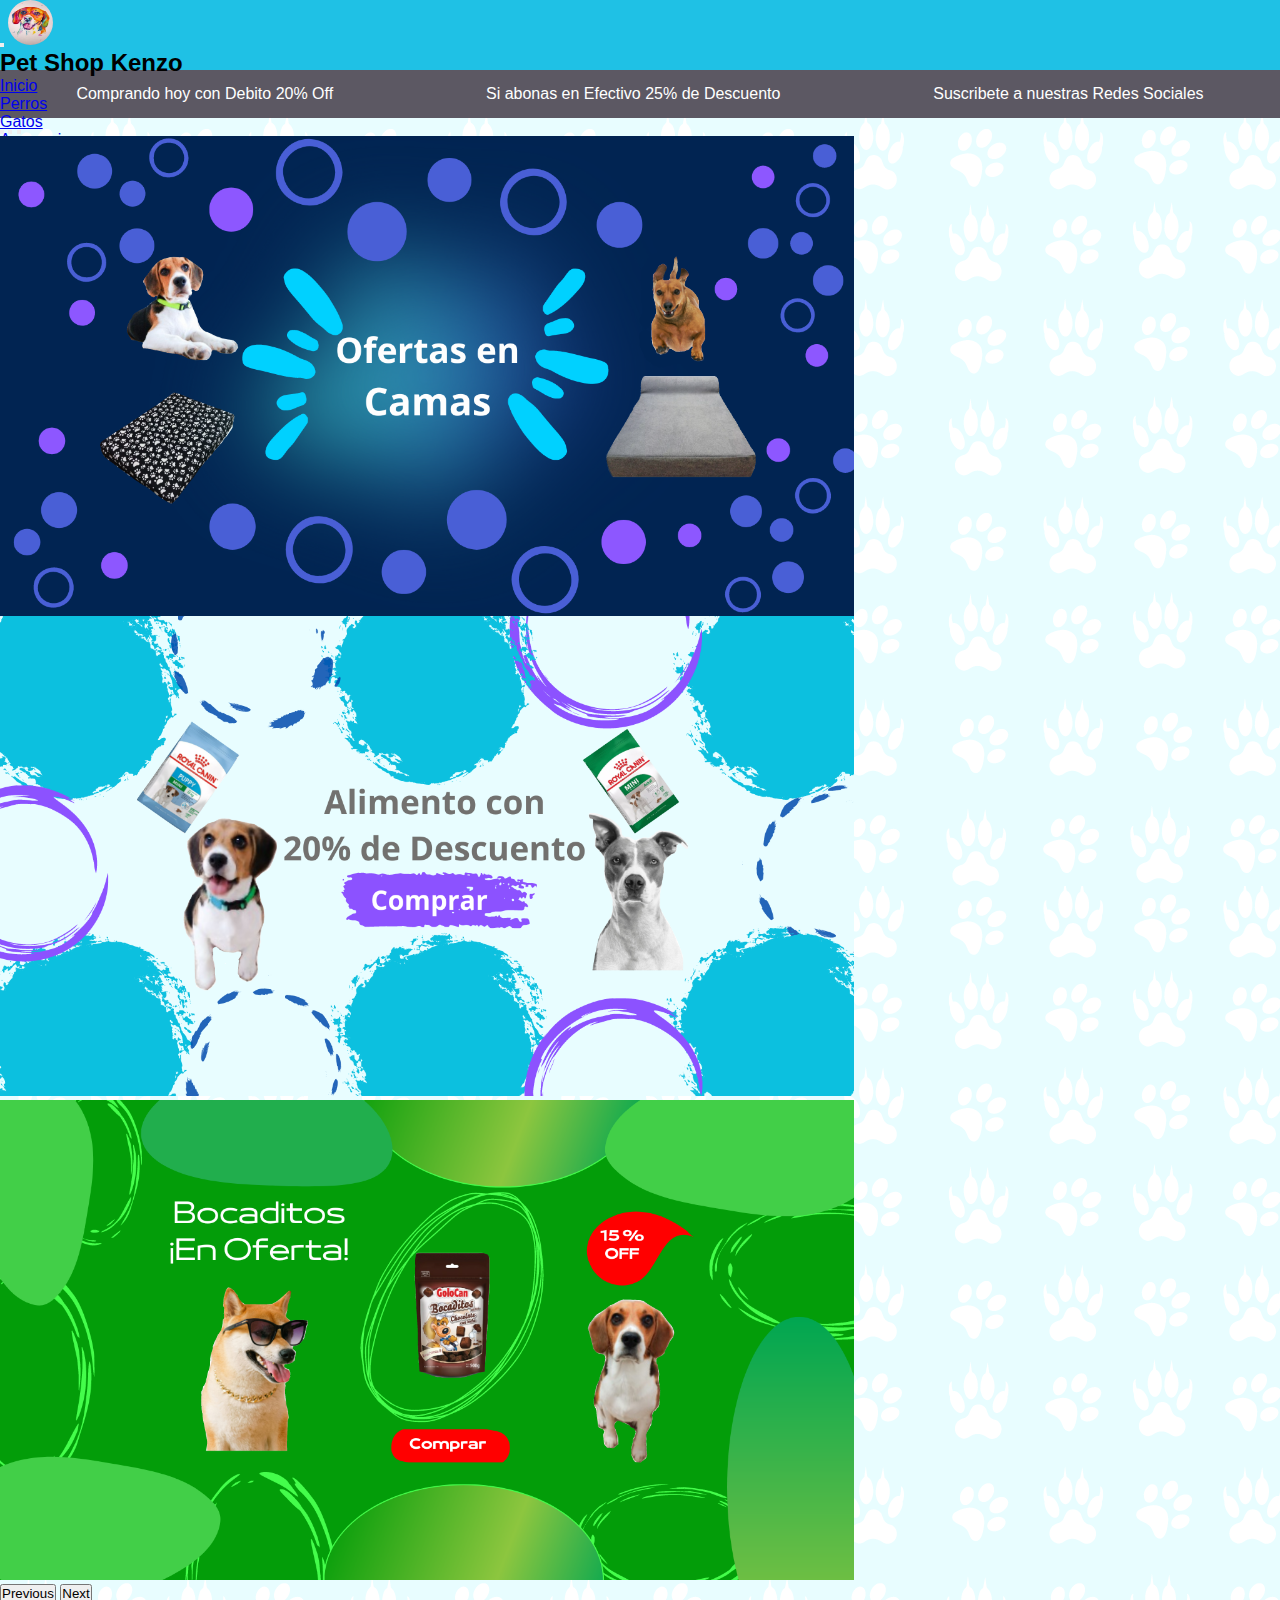
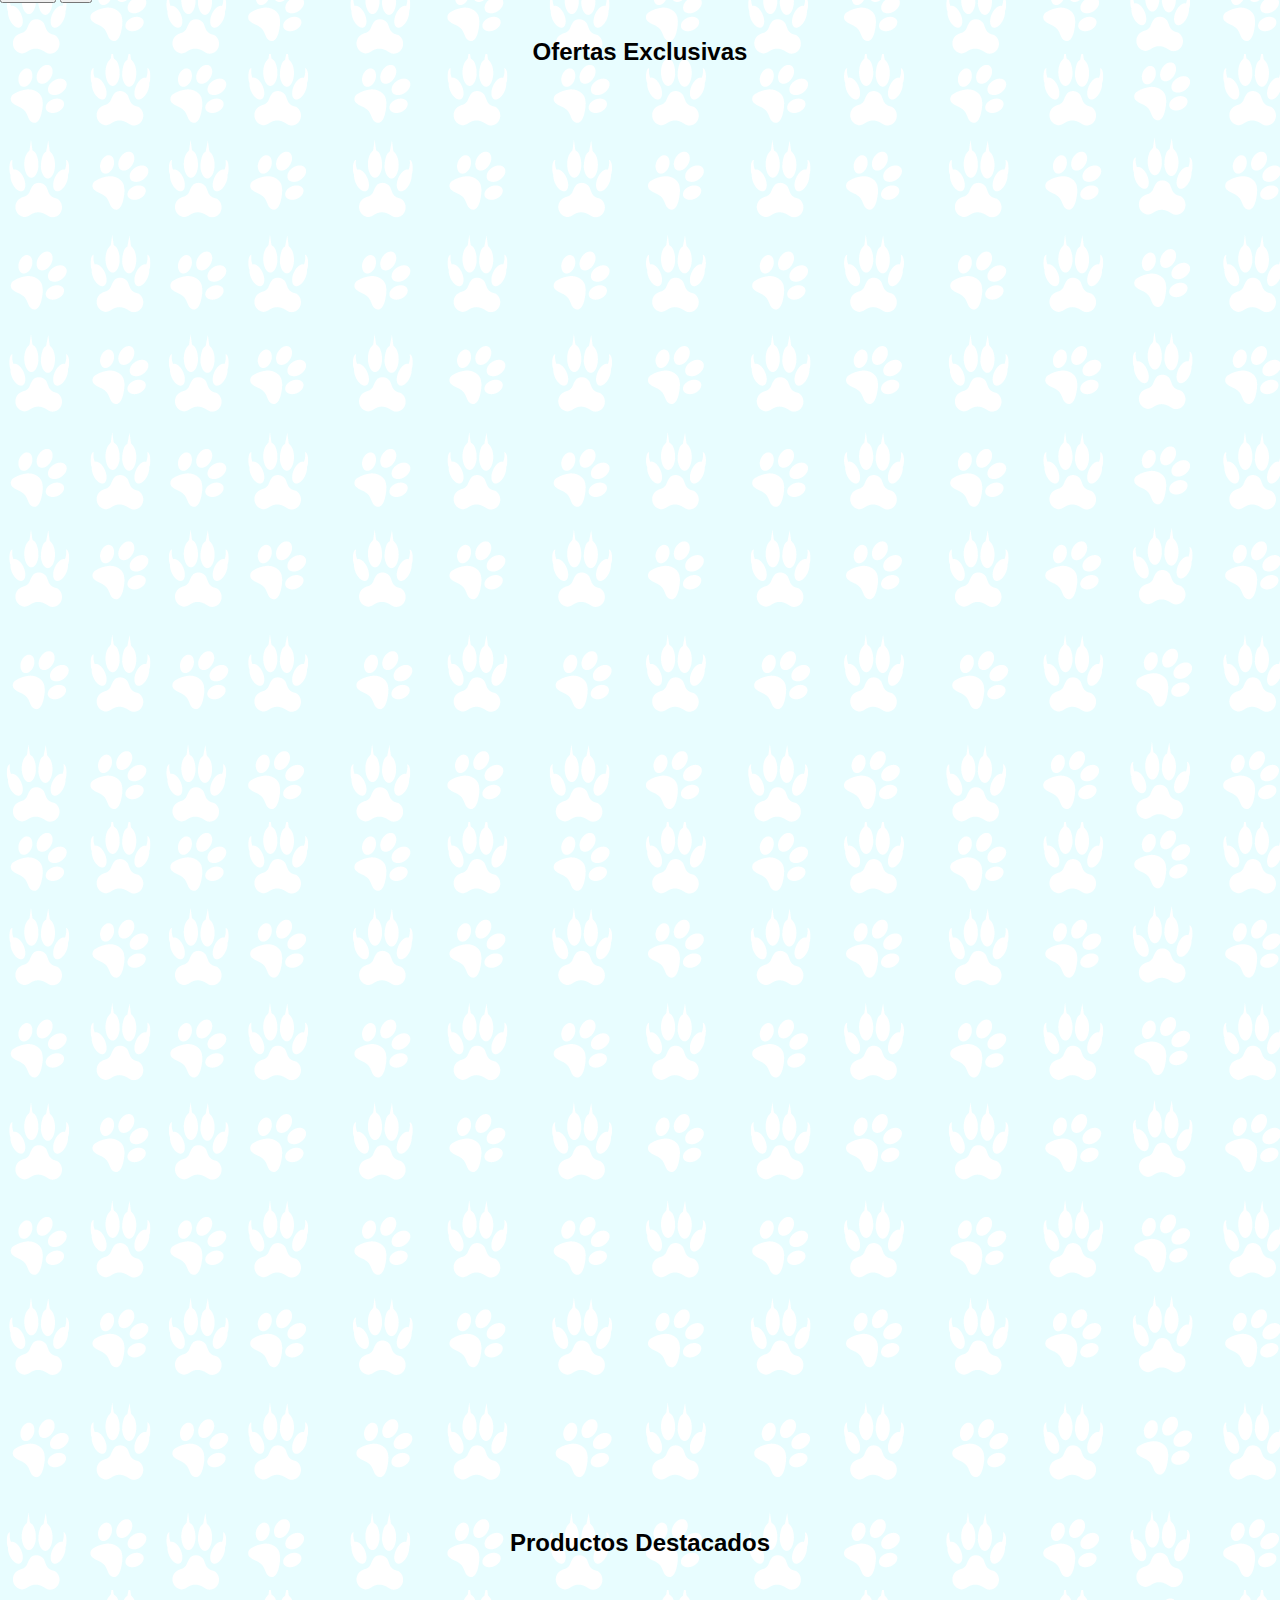
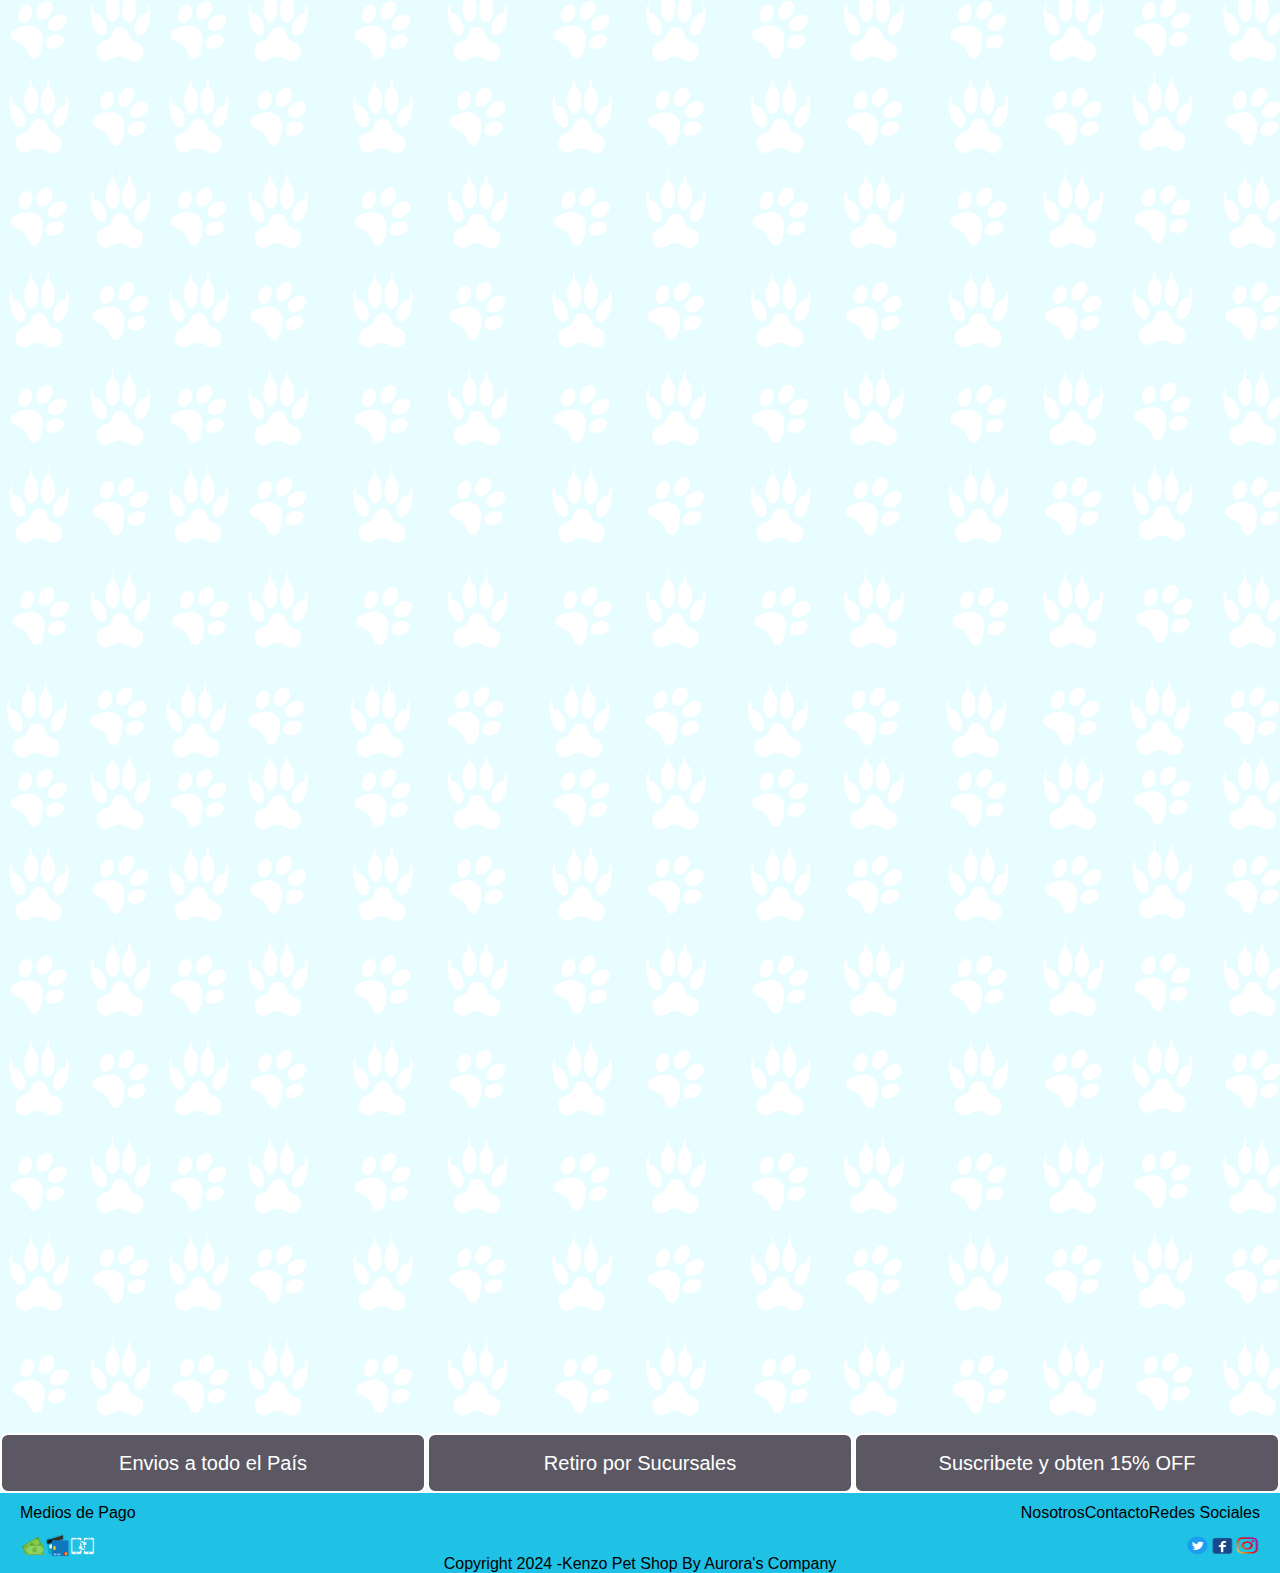
<file: index.html>
<!DOCTYPE html>
<html lang="en">

<head>
  <meta charset="UTF-8">
  <meta name="viewport" content="width=device-width, initial-scale=1.0">
  <link rel="shortcut icon" href="images/kenzoacuarela.png" class="icon">
  <!-- link de CSS  -->
  <link rel="stylesheet" href="css/style.css" />
  <!-- link de Bootstrap -->
  <link href="https://cdn.jsdelivr.net/npm/bootstrap@5.3.2/dist/css/bootstrap.min.css" rel="stylesheet"
    integrity="sha384-T3c6CoIi6uLrA9TneNEoa7RxnatzjcDSCmG1MXxSR1GAsXEV/Dwwykc2MPK8M2HN" crossorigin="anonymous">
  <!-- link de AOS -->
  <link href="https://unpkg.com/aos@2.3.1/dist/aos.css" rel="stylesheet">

  <!-- Primary Meta Tags -->
  <title>Pet Shop Kenzo - Tiene lo mejor para nuestras mascotas</title>
  <meta name="title" content="Pet Shop Kenzo - Tiene lo mejor para nuestras mascotas" />
  <meta name="description" content="Lo mejor para tus mascostas lo consigues en Pet Shop Kenzo. Contamos con envío en Caba y Gba. ¡Descuentos en Sus Productos Favoritos! Alimento para Perros, Gatos y mucho más. Tu Mascota se Merece la Mejor Calidad de Vida. " />
  <meta name="keywords" content="Pet Shop, mascostas, perros, gatos, alimento de perros, alimento de gatos, correas de mascotas, ropa para mascotas, juguetes de perros, juguetes de gatos">
  
  <!-- Open Graph / Facebook -->
  <meta property="og:type" content="website" />
  <meta property="og:url" content="https://metatags.io/" />
  <meta property="og:title" content="Pet Shop Kenzo - Tiene lo mejor para nuestras mascotas" />
  <meta property="og:description" content="Lo mejor para tus mascostas lo consigues en Pet Shop Kenzo. Contamos con envío en Caba y Gba. ¡Descuentos en Sus Productos Favoritos! Alimento para Perros, Gatos y mucho más. Tu Mascota se Merece la Mejor Calidad de Vida. " />
  <meta property="og:image" content= img src="images/meta-portada.png" />

  <!-- Twitter -->
  <meta property="twitter:card" content="summary_large_image" />
  <meta property="twitter:url" content="https://metatags.io/" />
  <meta property="twitter:title" content="Pet Shop Kenzo - Tiene lo mejor para nuestras mascotas" />
  <meta property="twitter:description" content="Lo mejor para tus mascostas lo consigues en Pet Shop Kenzo. Contamos con envío en Caba y Gba. ¡Descuentos en Sus Productos Favoritos! Alimento para Perros, Gatos y mucho más. Tu Mascota se Merece la Mejor Calidad de Vida. " />
  <meta property="twitter:image" content= img src="images/meta-portada.png" />

</head>

<body>
  <header>
    <section class="cabecera">
      <nav class="navbar navbar-expand-md">

        <article class="container-fluid">
          <button class="navbar-toggler" type="button" data-bs-toggle="collapse" data-bs-target="#navbarTogglerDemo03"
            aria-controls="navbarTogglerDemo03" aria-expanded="false" aria-label="Toggle navigation">
            <span class="navbar-toggler-icon"></span>
          </button>

          <img src="images/kenzoacuarela.png" class="logo" alt="logo">

          <h2 class="navbar-brand">Pet Shop Kenzo</h2>

          <article class="collapse navbar-collapse" id="navbarTogglerDemo03">

            <ul class="navbar-nav me-auto mb-2 mb-lg-0">
              <li class="nav-item">
                <a class="nav-link active" aria-current="page" href="index.html">Inicio</a>
              </li>
              <li class="nav-item">
                <a class="nav-link active" aria-current="page" href="pages/perros.html">Perros</a>
              </li>
              <li class="nav-item">
                <a class="nav-link active" aria-current="page" href="pages/gatos.html">Gatos</a>
              </li>
              <li class="nav-item">
                <a class="nav-link active" aria-current="page" href="pages/accesorios.html">Accesorios</a>
              </li>
              <li class="nav-item">
                <a class="nav-link active" aria-current="page" href="pages/servicios.html">Servicios</a>
              </li>
            </ul>

            <form class="d-flex" role="search">
              <input class="form-control me-2" type="search" placeholder="Buscar" aria-label="Search">
              <button class="btn btn-outline-success" type="submit">Buscar</button>
            </form>
          </article>
        </article>
      </nav>

    </section>

    <section class="banner">
      <article class="banner-info">
        <p>Comprando hoy con Debito 20% Off</p>
      </article>
      <article class="banner-info">
        <p>Si abonas en Efectivo 25% de Descuento</p>
      </article>
      <article class="banner-info">
        <p>Suscribete a nuestras Redes Sociales</p>
      </article>
    </section>

  </header>

  <main class="main">

    <section class="carrusel">
      <div id="carouselExampleIndicators" class="carousel slide">
        <div class="carousel-indicators">
          <button type="button" data-bs-target="#carouselExampleIndicators" data-bs-slide-to="0" class="active"
            aria-current="true" aria-label="Slide 1"></button>
          <button type="button" data-bs-target="#carouselExampleIndicators" data-bs-slide-to="1"
            aria-label="Slide 2"></button>
          <button type="button" data-bs-target="#carouselExampleIndicators" data-bs-slide-to="2"
            aria-label="Slide 3"></button>
        </div>
        <div class="carousel-inner">
          <div class="carousel-item active c-item">
            <img src="images/oferta-camas.png" class="d-block w-100 c-img" alt="oferta-camas">
          </div>
          <div class="carousel-item">
            <img src="images/oferta-alimentos.png" class="d-block w-100 c-img" alt="oferta-alimentos">
          </div>
          <div class="carousel-item">
            <img src="images/oferta-bocaditos.png" class="d-block w-100 c-img" alt="oferta-bocaditos">
          </div>
        </div>
        <button class="carousel-control-prev" type="button" data-bs-target="#carouselExampleIndicators"
          data-bs-slide="prev">
          <span class="carousel-control-prev-icon" aria-hidden="true"></span>
          <span class="visually-hidden">Previous</span>
        </button>
        <button class="carousel-control-next" type="button" data-bs-target="#carouselExampleIndicators"
          data-bs-slide="next">
          <span class="carousel-control-next-icon" aria-hidden="true"></span>
          <span class="visually-hidden">Next</span>
        </button>
      </div>
    </section>

    <section class="container py-3">
      <article class="titulo">
        <h2 class="o-exclusivas">Ofertas Exclusivas</h2>
      </article>

      <article class="row row-cols-4 g-3">

        <article class="col-12 col-sm-6 col-md-4 col-lg-3" data-aos="flip-right">
          <article class="card">
            <img src="images/royalcanin-mini.png" alt="royalcanin-mini">
            <div class="card-body p-2">
              <h5 class="card-title m-0">Royal Canin Mini</h5>
              <p class="card-text m-0">50$</p>
              <button class="card-button" type="submit">Comprar</button>
            </div>
          </article>
        </article>

        <article class="col-12 col-sm-6 col-md-4 col-lg-3" data-aos="flip-right">
          <article class="card">
            <img src="images/proplan-activemind.png" alt="proplan-activemind">
            <div class="card-body p-2">
              <h5 class="card-title m-0">Proplan Active Mind</h5>
              <p class="card-text m-0">100$</p>
              <button class="card-button" type="submit">Comprar</button>
            </div>
          </article>
        </article>

        <article class="col-12 col-sm-6 col-md-4 col-lg-3" data-aos="flip-right">
          <article class="card">
            <img src="images/proplan-adult.png" alt="proplan-adult">
            <div class="card-body p-2">
              <h5 class="card-title m-0">Proplan Adulto</h5>
              <p class="card-text m-0">110$</p>
              <button class="card-button" type="submit">Comprar</button>
            </div>
          </article>
        </article>

        <article class="col-12 col-sm-6 col-md-4 col-lg-3" data-aos="flip-right">
          <article class="card">
            <img src="images/royalcanin-mini-puppy.png" alt="royalcanin-mini-puppy">
            <div class="card-body p-2">
              <h5 class="card-title m-0">Royal Canin Puppy</h5>
              <p class="card-text m-0">60$</p>
              <button class="card-button" type="submit">Comprar</button>
            </div>
          </article>
        </article>

    </section>

    <section class="container py-3">

      <article class="titulo">
        <h2 class="p-destacados">Productos Destacados</h2>
      </article>

      <article class="row row-cols-4 g-3">

        <article class="col-12 col-sm-6 col-md-4 col-lg-3" data-aos="flip-right">
          <article class="card">
            <img src="images/peine-perro.png" alt="peine-perro">
            <div class="card-body p-2">
              <h5 class="card-title m-0">Peine</h5>
              <p class="card-text m-0">5$</p>
              <button class="card-button" type="submit">Comprar</button>
            </div>
          </article>
        </article>

        <article class="col-12 col-sm-6 col-md-4 col-lg-3" data-aos="flip-right">
          <article class="card">
            <img src="images/corta-una-lima.png" alt="corta-una-lima">
            <div class="card-body p-2">
              <h5 class="card-title m-0">Corta uñas y Lima</h5>
              <p class="card-text m-0">35$</p>
              <button class="card-button" type="submit">Comprar</button>
            </div>
          </article>
        </article>

        <article class="col-12 col-sm-6 col-md-4 col-lg-3" data-aos="flip-right">
          <article class="card">
            <img src="images/pelotas-perro.png" alt="pelotas-perro">
            <div class="card-body p-2">
              <h5 class="card-title m-0">Pelotas</h5>
              <p class="card-text m-0">15$</p>
              <button class="card-button" type="submit">Comprar</button>
            </div>
          </article>
        </article>

        <article class="col-12 col-sm-6 col-md-4 col-lg-3" data-aos="flip-right">
          <article class="card">
            <img src="images/piloto-perro2.png" alt="piloto-perro2">
            <div class="card-body p-2">
              <h5 class="card-title m-0">Piloto</h5>
              <p class="card-text m-0">25$</p>
              <button class="card-button" type="submit">Comprar</button>
            </div>
          </article>
        </article>

      </article>
    </section>

    <section class="opciones">

      <article class="box">
        <p>Envios a todo el País</p>
      </article>

      <article class="box">
        <p>Retiro por Sucursales</p>
      </article>

      <article class="box">
        <p>Suscribete y obten 15% OFF</p>
      </article>

    </section>

  </main>

  <footer>
    <section class="pie-pagina">

      <article class="box-foot a1">
        <p>Medios de Pago</p>
      </article>

      <article class="box-foot a2">
        <img src="images/efectivo.png" alt="efectivo">
        <img src="images/tarjetas.png" alt="tarjetas">
        <img src="images/transferencias.png" alt="transferencias">
      </article>

      <article class="box-foot a3">
        <p>Copyright 2024 -Kenzo Pet Shop By Aurora's Company</p>
      </article>

      <article class="box-foot a4">
        <p>Nosotros</p>
        <p>Contacto</p>
        <p>Redes Sociales</p>
      </article>

      <article class="box-foot a5">
        <img src="images/twitter.png" alt="twitter">
        <img src="images/facebook.png" alt="facebook">
        <img src="images/instagram.png" alt="instagram">
      </article>

    </section>

  </footer>

  <!-- Script de Bootstrap -->
  <script src="https://cdn.jsdelivr.net/npm/bootstrap@5.3.2/dist/js/bootstrap.bundle.min.js"
    integrity="sha384-C6RzsynM9kWDrMNeT87bh95OGNyZPhcTNXj1NW7RuBCsyN/o0jlpcV8Qyq46cDfL"
    crossorigin="anonymous"></script>
  <!-- Script de AOS -->
  <script src="https://unpkg.com/aos@2.3.1/dist/aos.js"></script>
  <script>
    AOS.init();
  </script>

</body>

</html>
</file>
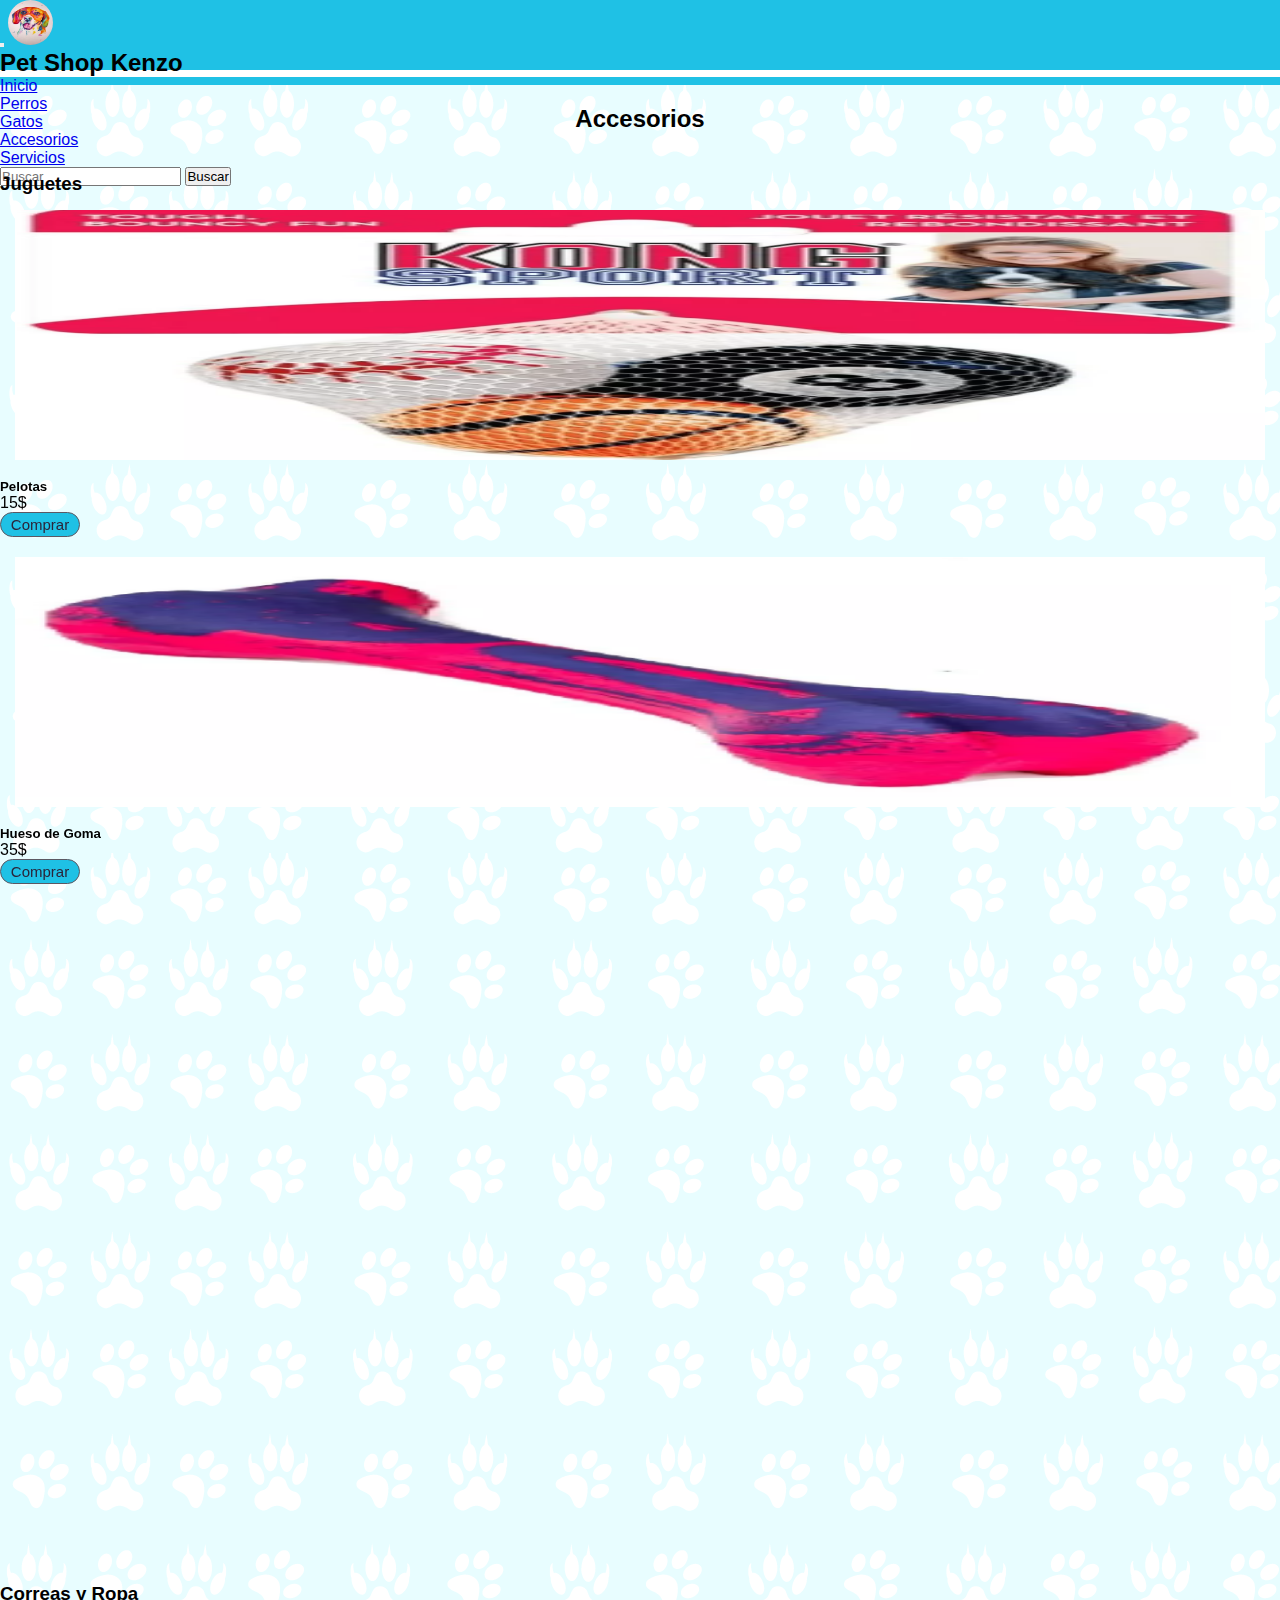
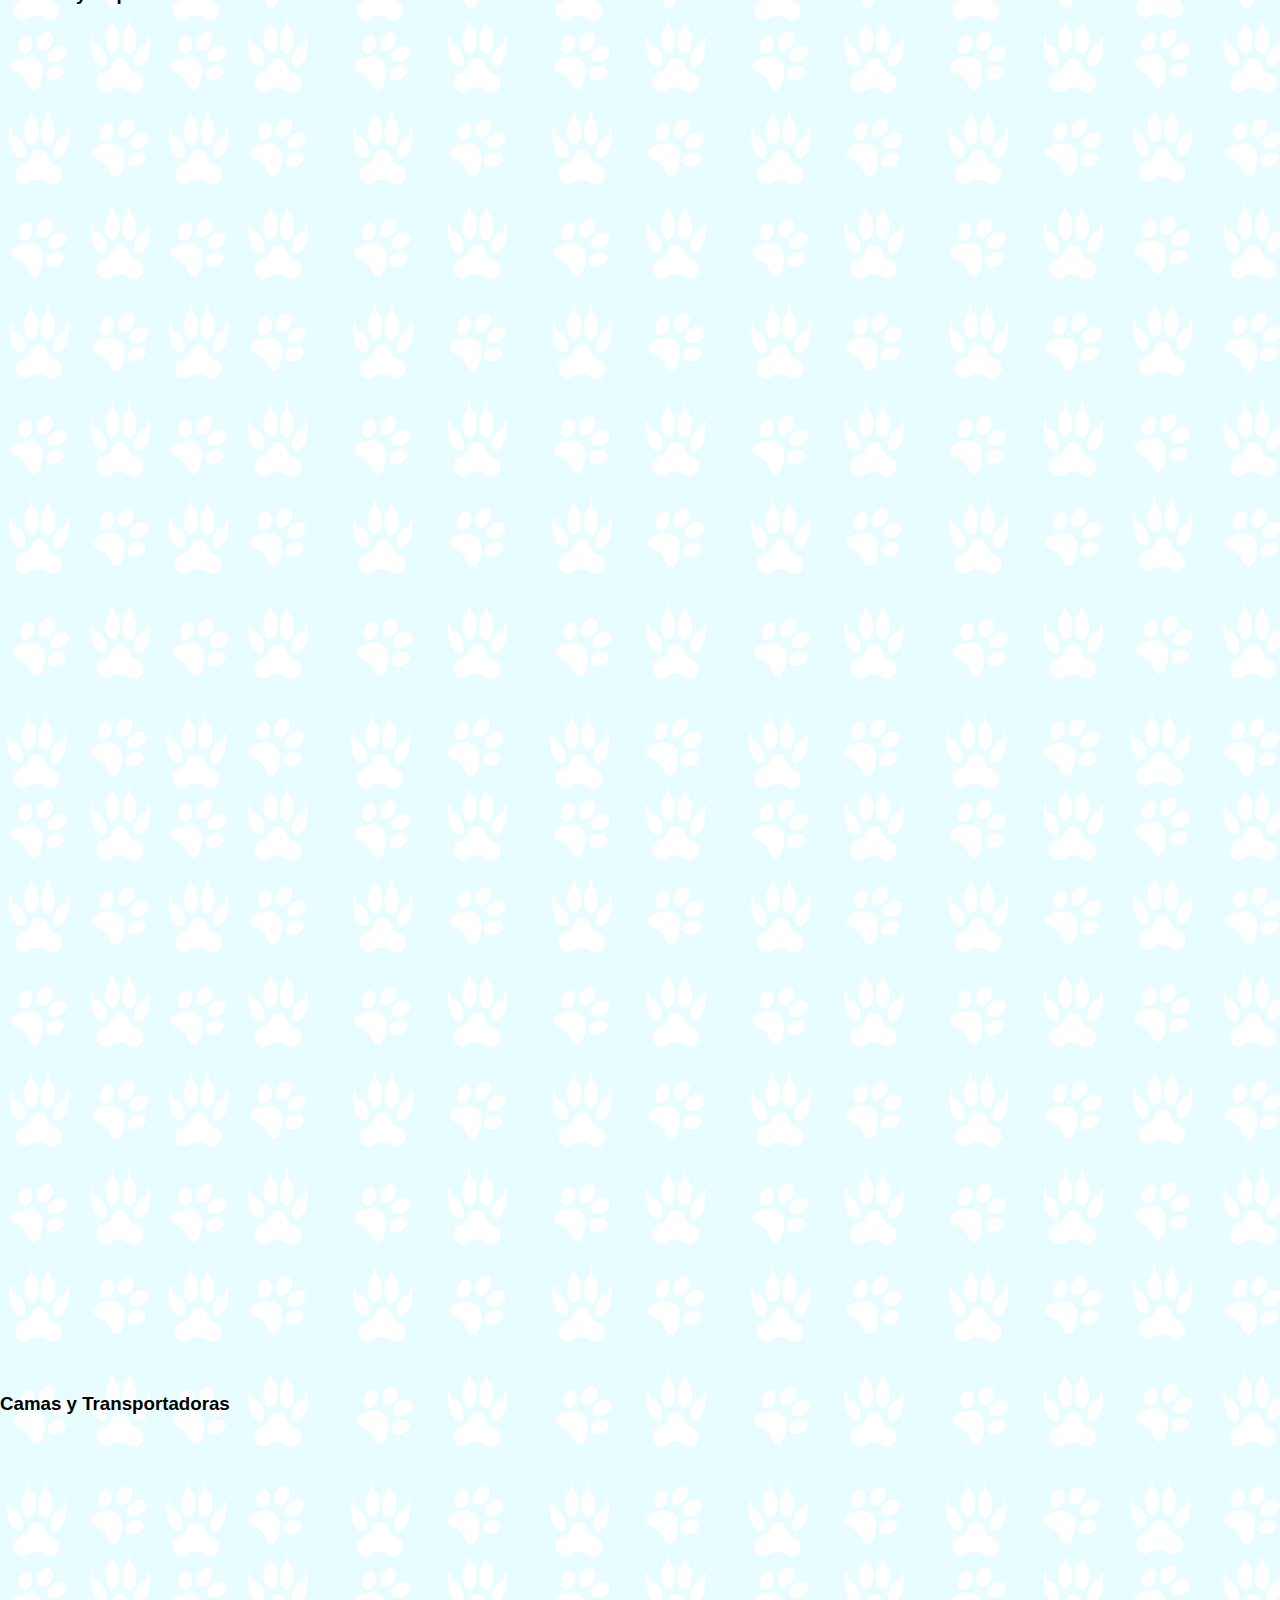
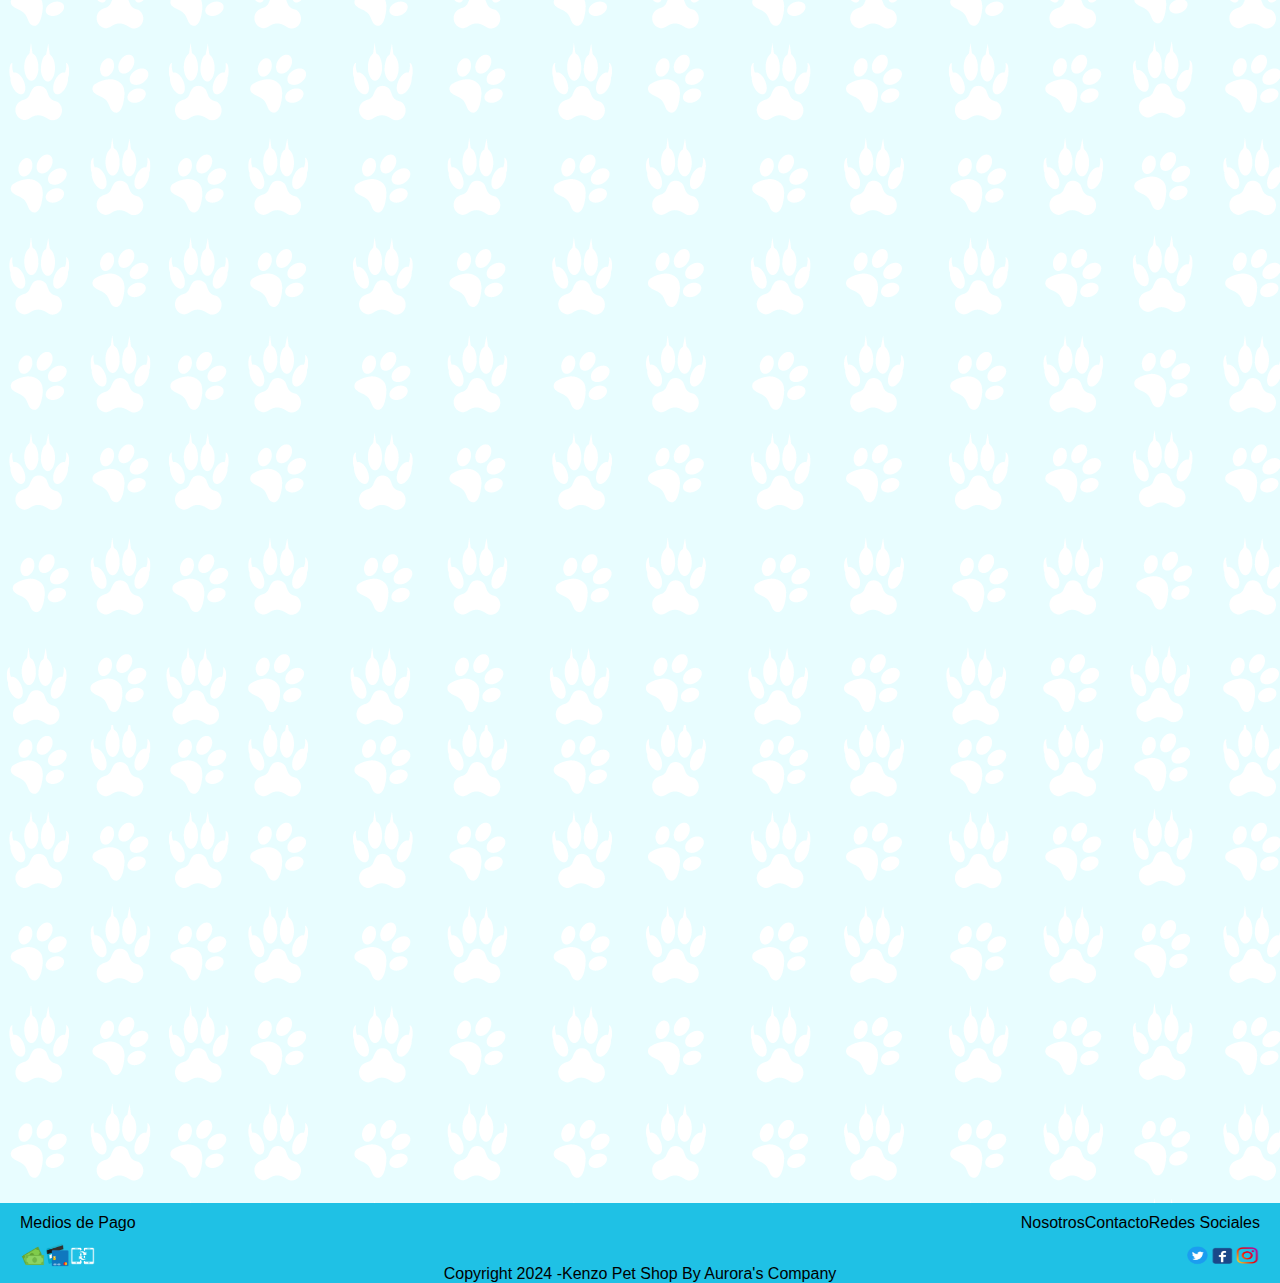
<file: pages/accesorios.html>
<!DOCTYPE html>
<html lang="en">

<head>
  <meta charset="UTF-8">
  <meta name="viewport" content="width=device-width, initial-scale=1.0">
  <link rel="shortcut icon" href="../images/kenzoacuarela.png" class="icon">
  <!-- link de CSS  -->
  <link rel="stylesheet" href="../css/style.css" />
  <!-- link de Bootstrap -->
  <link href="https://cdn.jsdelivr.net/npm/bootstrap@5.3.2/dist/css/bootstrap.min.css" rel="stylesheet"
    integrity="sha384-T3c6CoIi6uLrA9TneNEoa7RxnatzjcDSCmG1MXxSR1GAsXEV/Dwwykc2MPK8M2HN" crossorigin="anonymous">
  <!-- link de AOS -->
  <link href="https://unpkg.com/aos@2.3.1/dist/aos.css" rel="stylesheet">

  <!-- Primary Meta Tags -->
  <title>Pet Shop Kenzo - Tiene lo mejor para nuestras mascotas</title>
  <meta name="title" content="Pet Shop Kenzo - Tiene lo mejor para nuestras mascotas" />
  <meta name="description" content="Lo mejor para tus mascostas lo consigues en Pet Shop Kenzo. Contamos con envío en Caba y Gba. ¡Descuentos en Sus Productos Favoritos! Alimento para Perros, Gatos y mucho más. Tu Mascota se Merece la Mejor Calidad de Vida. " />
  <meta name="keywords" content="Pet Shop, mascostas, perros, gatos, alimento de perros, alimento de gatos, correas de mascotas, ropa para mascotas, juguetes de perros, juguetes de gatos">
  
  <!-- Open Graph / Facebook -->
  <meta property="og:type" content="website" />
  <meta property="og:url" content="https://metatags.io/" />
  <meta property="og:title" content="Pet Shop Kenzo - Tiene lo mejor para nuestras mascotas" />
  <meta property="og:description" content="Lo mejor para tus mascostas lo consigues en Pet Shop Kenzo. Contamos con envío en Caba y Gba. ¡Descuentos en Sus Productos Favoritos! Alimento para Perros, Gatos y mucho más. Tu Mascota se Merece la Mejor Calidad de Vida. " />
  <meta property="og:image" content= img src="../images/meta-portada.png" />

  <!-- Twitter -->
  <meta property="twitter:card" content="summary_large_image" />
  <meta property="twitter:url" content="https://metatags.io/" />
  <meta property="twitter:title" content="Pet Shop Kenzo - Tiene lo mejor para nuestras mascotas" />
  <meta property="twitter:description" content="Lo mejor para tus mascostas lo consigues en Pet Shop Kenzo. Contamos con envío en Caba y Gba. ¡Descuentos en Sus Productos Favoritos! Alimento para Perros, Gatos y mucho más. Tu Mascota se Merece la Mejor Calidad de Vida. " />
  <meta property="twitter:image" content= img src="../images/meta-portada.png" />

</head>

<body>
  <header>
    <section class="cabecera">
      <nav class="navbar navbar-expand-md">

        <article class="container-fluid">
          <button class="navbar-toggler" type="button" data-bs-toggle="collapse" data-bs-target="#navbarTogglerDemo03"
            aria-controls="navbarTogglerDemo03" aria-expanded="false" aria-label="Toggle navigation">
            <span class="navbar-toggler-icon"></span>
          </button>

          <img src="../images/kenzoacuarela.png" class="logo" alt="logo">

          <h2 class="navbar-brand">Pet Shop Kenzo</h2>

          <article class="collapse navbar-collapse" id="navbarTogglerDemo03">

            <ul class="navbar-nav me-auto mb-2 mb-lg-0">
              <li class="nav-item">
                <a class="nav-link active" aria-current="page" href="../index.html">Inicio</a>
              </li>
              <li class="nav-item">
                <a class="nav-link active" aria-current="page" href="perros.html">Perros</a>
              </li>
              <li class="nav-item">
                <a class="nav-link active" aria-current="page" href="gatos.html">Gatos</a>
              </li>
              <li class="nav-item">
                <a class="nav-link active" aria-current="page" href="accesorios.html">Accesorios</a>
              </li>
              <li class="nav-item">
                <a class="nav-link active" aria-current="page" href="servicios.html">Servicios</a>
              </li>
            </ul>

            <form class="d-flex" role="search">
              <input class="form-control me-2" type="search" placeholder="Buscar" aria-label="Search">
              <button class="btn btn-outline-success" type="submit">Buscar</button>
            </form>
          </article>
        </article>
      </nav>


    </section>

  </header>

  <main class="main">

    <section class="container py-5">

      <article class="titulo">
        <h2 class="o-exclusivas">Accesorios</h2>
      </article>

      <article class="sub-titulo">
        <h3 class="servicio-tipo">Juguetes</h3>
      </article>

      <article class="row row-cols-4 g-3">

        <article class="col-12 col-sm-6 col-md-4 col-lg-3" data-aos="zoom-in-right">
          <article class="card">
            <img src="../images/pelotas-perro.png" alt="pelotas-perro">
            <div class="card-body p-2">
              <h5 class="card-title m-0">Pelotas</h5>
              <p class="card-text m-0">15$</p>
              <button class="card-button" type="submit">Comprar</button>
            </div>
          </article>
        </article>

        <article class="col-12 col-sm-6 col-md-4 col-lg-3" data-aos="zoom-in-right">
          <article class="card">
            <img src="../images/juguete-hueso.png" alt="juguete-hueso">
            <div class="card-body p-2">
              <h5 class="card-title m-0">Hueso de Goma</h5>
              <p class="card-text m-0">35$</p>
              <button class="card-button" type="submit">Comprar</button>
            </div>
          </article>
        </article>

        <article class="col-12 col-sm-6 col-md-4 col-lg-3" data-aos="zoom-in-right">
          <article class="card">
            <img src="../images/juguete-mordillo.png" alt="juguete-mordillo">
            <div class="card-body p-2">
              <h5 class="card-title m-0">Mordillo</h5>
              <p class="card-text m-0">6$</p>
              <button class="card-button" type="submit">Comprar</button>
            </div>
          </article>
        </article>

        <article class="col-12 col-sm-6 col-md-4 col-lg-3" data-aos="zoom-in-right">
          <article class="card">
            <img src="../images/juguete-kong.png" alt="juguete-kong">
            <div class="card-body p-2">
              <h5 class="card-title m-0">Kong Negro</h5>
              <p class="card-text m-0">10$</p>
              <button class="card-button" type="submit">Comprar</button>
            </div>
          </article>
        </article>

      </article>
    </section>


    <section class="container pb-5">

      <h3 class="servicio-tipo">Correas y Ropa</h3>

      <article class="row row-cols-4 g-3">

        <article class="col-12 col-sm-6 col-md-4 col-lg-3" data-aos="zoom-in-left">
          <article class="card">
            <img src="../images/correa-perro.png" alt="correa-perro">
            <div class="card-body p-2">
              <h5 class="card-title m-0">Correa</h5>
              <p class="card-text m-0">14$</p>
              <button class="card-button" type="submit">Comprar</button>
            </div>
          </article>
        </article>

        <article class="col-12 col-sm-6 col-md-4 col-lg-3" data-aos="zoom-in-left">
          <article class="card">
            <img src="../images/ropa-buzo-azul.png" alt="ropa-buzo-azul">
            <div class="card-body p-2">
              <h5 class="card-title m-0">Buzo Azul</h5>
              <p class="card-text m-0">8$</p>
              <button class="card-button" type="submit">Comprar</button>
            </div>
          </article>
        </article>

        <article class="col-12 col-sm-6 col-md-4 col-lg-3" data-aos="zoom-in-left">
          <article class="card">
            <img src="../images/ropa-buzo-negro.png" alt="ropa-buzo-negro">
            <div class="card-body p-2">
              <h5 class="card-title m-0">Buzo Negro</h5>
              <p class="card-text m-0">8$</p>
              <button class="card-button" type="submit">Comprar</button>
            </div>
          </article>
        </article>

        <article class="col-12 col-sm-6 col-md-4 col-lg-3" data-aos="zoom-in-left">
          <article class="card">
            <img src="../images/piloto-perro2.png" alt="piloto-perro2">
            <div class="card-body p-2">
              <h5 class="card-title m-0">Piloto</h5>
              <p class="card-text m-0">12$</p>
              <button class="card-button" type="submit">Comprar</button>
            </div>
          </article>
        </article>

      </article>
    </section>

    <section class="container pb-5">

      <h3 class="servicio-tipo">Camas y Transportadoras</h3>

      <article class="row row-cols-4 g-3">

        <article class="col-12 col-sm-6 col-md-4 col-lg-3" data-aos="zoom-in-right">
          <article class="card">
            <img src="../images/cama-colchoneta-azul.png" alt="peine-perro">
            <div class="card-body p-2">
              <h5 class="card-title m-0">Cama Colchoneta Azul</h5>
              <p class="card-text m-0">22$</p>
              <button class="card-button" type="submit">Comprar</button>
            </div>
          </article>
        </article>

        <article class="col-12 col-sm-6 col-md-4 col-lg-3" data-aos="zoom-in-right">
          <article class="card">
            <img src="../images/cama-colchoneta-gris.png" alt="corta-una-lima">
            <div class="card-body p-2">
              <h5 class="card-title m-0">Cama Colchoneta Gris</h5>
              <p class="card-text m-0">33$</p>
              <button class="card-button" type="submit">Comprar</button>
            </div>
          </article>
        </article>

        <article class="col-12 col-sm-6 col-md-4 col-lg-3" data-aos="zoom-in-right">
          <article class="card">
            <img src="../images/cama-colchoneta-negra.png" alt="pelotas-perro">
            <div class="card-body p-2">
              <h5 class="card-title m-0">Cama Colchoneta Negra</h5>
              <p class="card-text m-0">25$</p>
              <button class="card-button" type="submit">Comprar</button>
            </div>
          </article>
        </article>

        <article class="col-12 col-sm-6 col-md-4 col-lg-3" data-aos="zoom-in-right">
          <article class="card">
            <img src="../images/cama-nido-marron.png" alt="piloto-perro2">
            <div class="card-body p-2">
              <h5 class="card-title m-0">Cama Nido Marron</h5>
              <p class="card-text m-0">19$</p>
              <button class="card-button" type="submit">Comprar</button>
            </div>
          </article>
        </article>

      </article>
    </section>

  </main>

  <footer>
    <section class="pie-pagina">

      <article class="box-foot a1">
        <p>Medios de Pago</p>
      </article>

      <article class="box-foot a2">
        <img src="../images/efectivo.png" alt="efectivo">
        <img src="../images/tarjetas.png" alt="tarjetas">
        <img src="../images/transferencias.png" alt="transferencias">
      </article>

      <article class="box-foot a3">
        <p>Copyright 2024 -Kenzo Pet Shop By Aurora's Company</p>
      </article>

      <article class="box-foot a4">
        <p>Nosotros</p>
        <p>Contacto</p>
        <p>Redes Sociales</p>
      </article>

      <article class="box-foot a5">
        <img src="../images/twitter.png" alt="twitter">
        <img src="../images/facebook.png" alt="facebook">
        <img src="../images/instagram.png" alt="instagram">
      </article>

    </section>

  </footer>

  <!-- link de Bootstrap -->
  <script src="https://cdn.jsdelivr.net/npm/bootstrap@5.3.2/dist/js/bootstrap.bundle.min.js"
    integrity="sha384-C6RzsynM9kWDrMNeT87bh95OGNyZPhcTNXj1NW7RuBCsyN/o0jlpcV8Qyq46cDfL"
    crossorigin="anonymous"></script>
  <!-- Script de AOS -->
  <script src="https://unpkg.com/aos@2.3.1/dist/aos.js"></script>
  <script>
    AOS.init();
  </script>
</body>

</html>
</file>
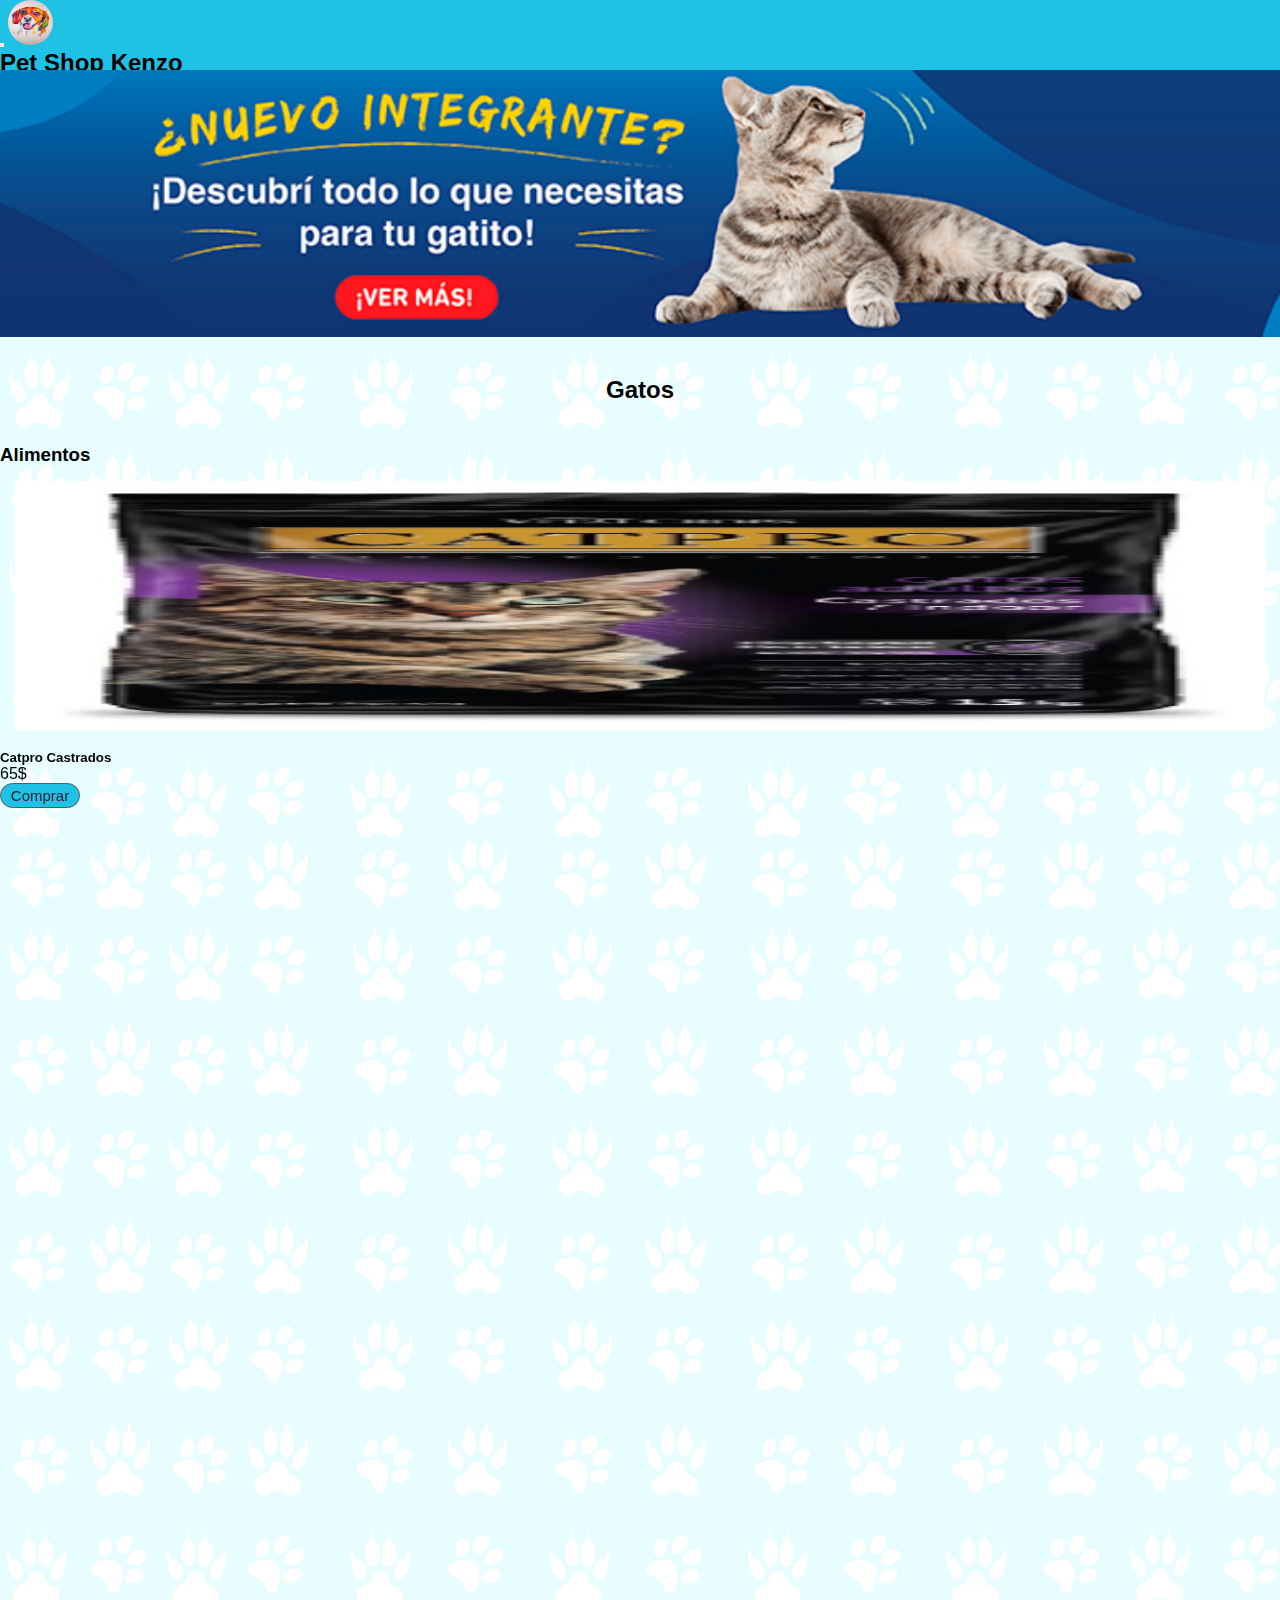
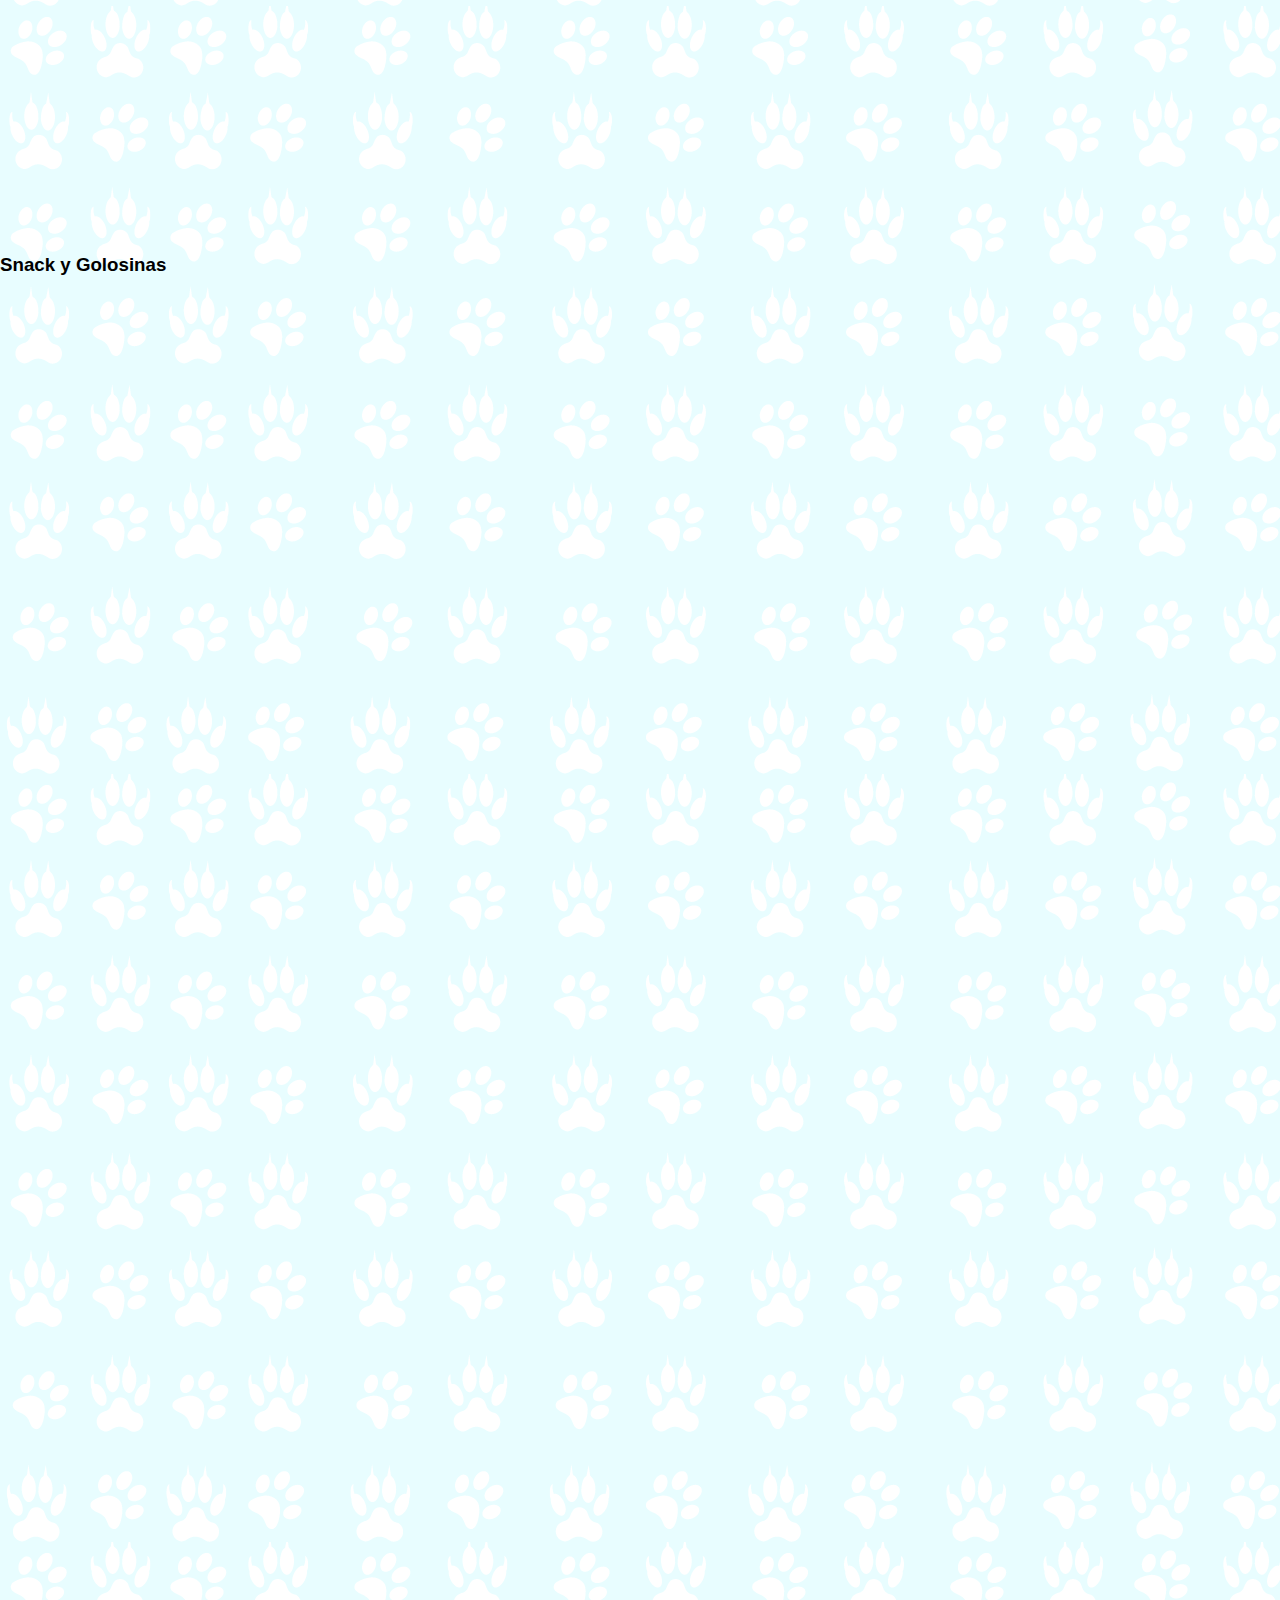
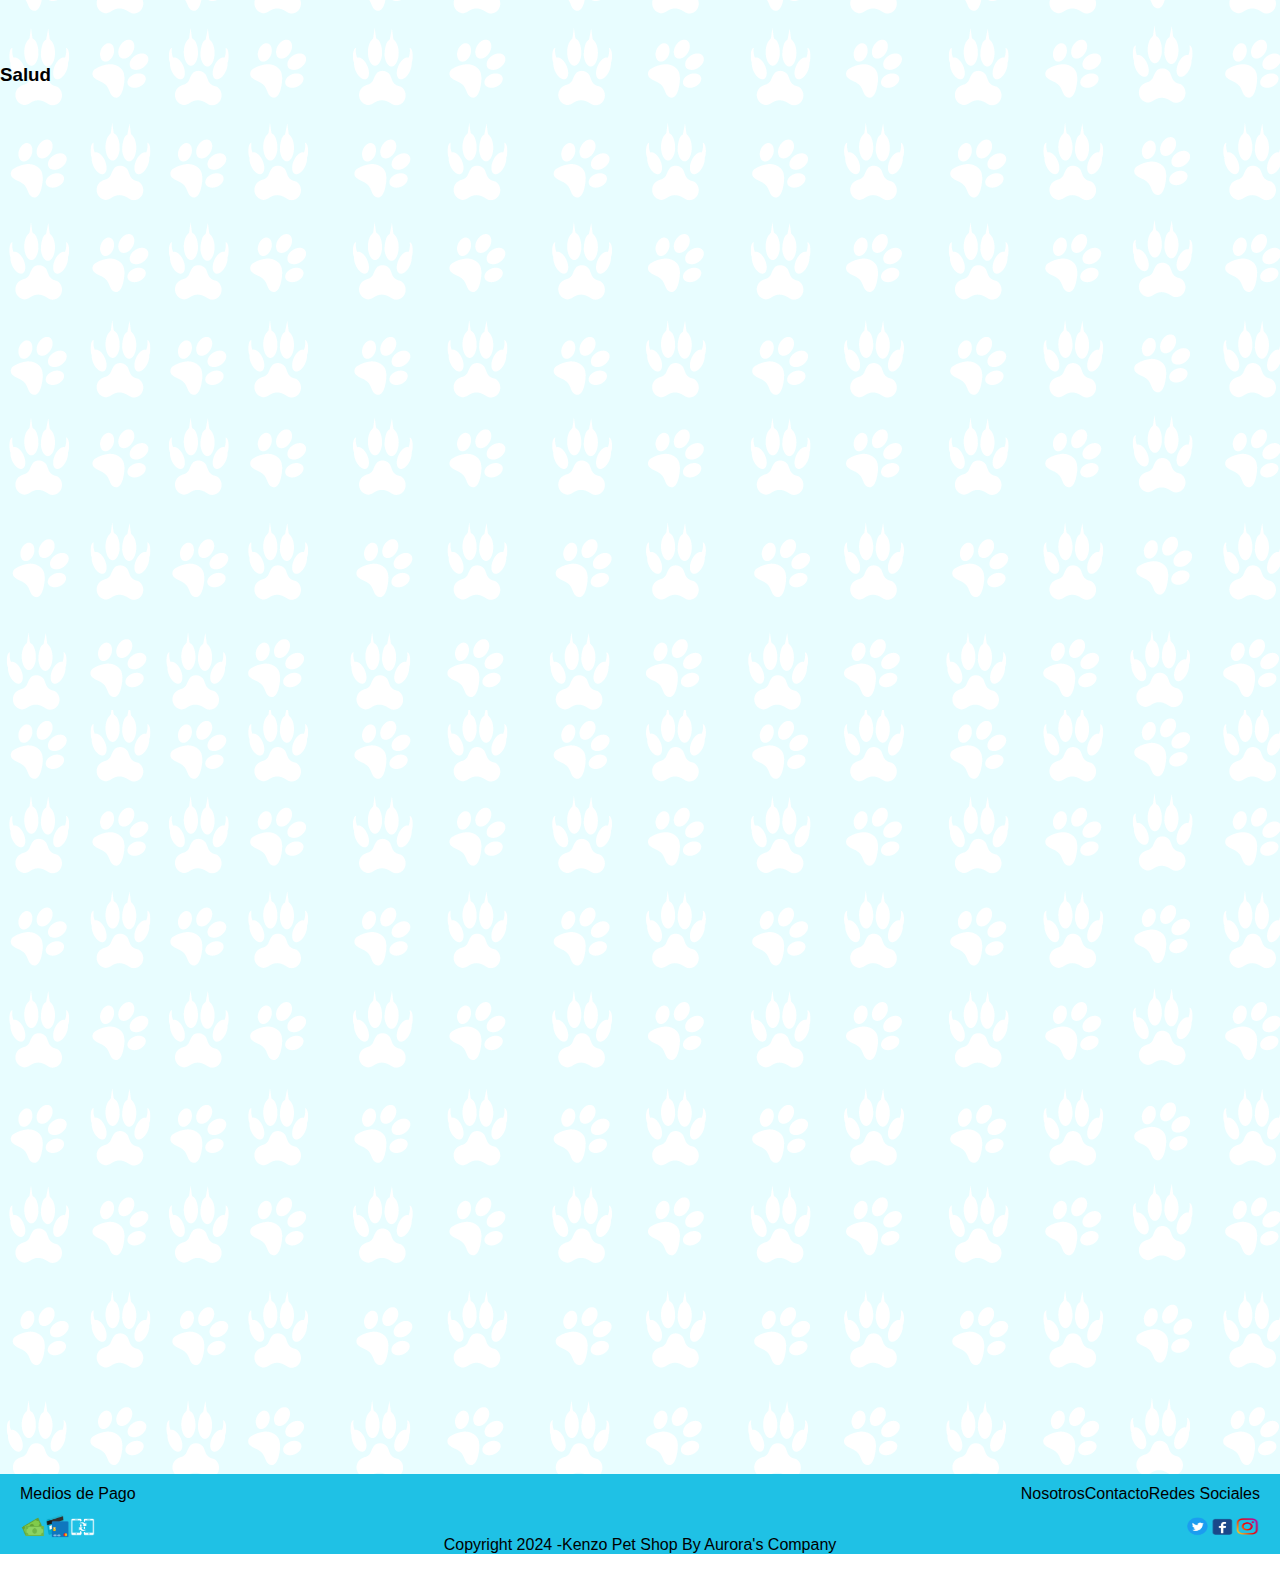
<file: pages/gatos.html>
<!DOCTYPE html>
<html lang="en">

<head>
  <meta charset="UTF-8">
  <meta name="viewport" content="width=device-width, initial-scale=1.0">
  <link rel="shortcut icon" href="../images/kenzoacuarela.png" class="icon">
  <!-- link de CSS -->
  <link rel="stylesheet" href="../css/style.css" />
  <!-- link de Bootstrap -->
  <link href="https://cdn.jsdelivr.net/npm/bootstrap@5.3.2/dist/css/bootstrap.min.css" rel="stylesheet"
    integrity="sha384-T3c6CoIi6uLrA9TneNEoa7RxnatzjcDSCmG1MXxSR1GAsXEV/Dwwykc2MPK8M2HN" crossorigin="anonymous">
  <!-- link de AOS -->
  <link href="https://unpkg.com/aos@2.3.1/dist/aos.css" rel="stylesheet">

  <!-- Primary Meta Tags -->
  <title>Pet Shop Kenzo - Tiene lo mejor para nuestras mascotas</title>
  <meta name="title" content="Pet Shop Kenzo - Tiene lo mejor para nuestras mascotas" />
  <meta name="description" content="Lo mejor para tus mascostas lo consigues en Pet Shop Kenzo. Contamos con envío en Caba y Gba. ¡Descuentos en Sus Productos Favoritos! Alimento para Perros, Gatos y mucho más. Tu Mascota se Merece la Mejor Calidad de Vida. " />
  <meta name="keywords" content="Pet Shop, mascostas, perros, gatos, alimento de perros, alimento de gatos, correas de mascotas, ropa para mascotas, juguetes de perros, juguetes de gatos">
  
  <!-- Open Graph / Facebook -->
  <meta property="og:type" content="website" />
  <meta property="og:url" content="https://metatags.io/" />
  <meta property="og:title" content="Pet Shop Kenzo - Tiene lo mejor para nuestras mascotas" />
  <meta property="og:description" content="Lo mejor para tus mascostas lo consigues en Pet Shop Kenzo. Contamos con envío en Caba y Gba. ¡Descuentos en Sus Productos Favoritos! Alimento para Perros, Gatos y mucho más. Tu Mascota se Merece la Mejor Calidad de Vida. " />
  <meta property="og:image" content= img src="../images/meta-portada.png" />

  <!-- Twitter -->
  <meta property="twitter:card" content="summary_large_image" />
  <meta property="twitter:url" content="https://metatags.io/" />
  <meta property="twitter:title" content="Pet Shop Kenzo - Tiene lo mejor para nuestras mascotas" />
  <meta property="twitter:description" content="Lo mejor para tus mascostas lo consigues en Pet Shop Kenzo. Contamos con envío en Caba y Gba. ¡Descuentos en Sus Productos Favoritos! Alimento para Perros, Gatos y mucho más. Tu Mascota se Merece la Mejor Calidad de Vida. " />
  <meta property="twitter:image" content= img src="../images/meta-portada.png" />

</head>

<body>
  <header>
    <section class="cabecera">
      <nav class="navbar navbar-expand-md">

        <article class="container-fluid">
          <button class="navbar-toggler" type="button" data-bs-toggle="collapse" data-bs-target="#navbarTogglerDemo03"
            aria-controls="navbarTogglerDemo03" aria-expanded="false" aria-label="Toggle navigation">
            <span class="navbar-toggler-icon"></span>
          </button>

          <img src="../images/kenzoacuarela.png" class="logo" alt="logo">

          <h2 class="navbar-brand">Pet Shop Kenzo</h2>

          <article class="collapse navbar-collapse" id="navbarTogglerDemo03">

            <ul class="navbar-nav me-auto mb-2 mb-lg-0">
              <li class="nav-item">
                <a class="nav-link active" aria-current="page" href="../index.html">Inicio</a>
              </li>
              <li class="nav-item">
                <a class="nav-link active" aria-current="page" href="perros.html">Perros</a>
              </li>
              <li class="nav-item">
                <a class="nav-link active" aria-current="page" href="gatos.html">Gatos</a>
              </li>
              <li class="nav-item">
                <a class="nav-link active" aria-current="page" href="accesorios.html">Accesorios</a>
              </li>
              <li class="nav-item">
                <a class="nav-link active" aria-current="page" href="servicios.html">Servicios</a>
              </li>
            </ul>

            <form class="d-flex" role="search">
              <input class="form-control me-2" type="search" placeholder="Buscar" aria-label="Search">
              <button class="btn btn-outline-success" type="submit">Buscar</button>
            </form>
          </article>
        </article>
      </nav>

    </section>

  </header>

  <main class="main">

    <section class="banner-gato">
      <img src="../images/banner-gato.png" alt="banner-gato">
    </section>

    <section class="container py-5">

      <article class="titulo">
        <h2 class="o-exclusivas">Gatos</h2>
      </article>

      <article class="sub-titulo">
        <h3 class="servicio-tipo">Alimentos</h3>
      </article>

      <article class="row row-cols-4 g-3">

        <article class="col-12 col-sm-6 col-md-4 col-lg-3" data-aos="fade-up-right">
          <article class="card">
            <img src="../images/alimento-catpro-castrados.png" alt="alimento-catpro-castrados">
            <div class="card-body p-2">
              <h5 class="card-title m-0">Catpro Castrados</h5>
              <p class="card-text m-0">65$</p>
              <button class="card-button" type="submit">Comprar</button>
            </div>
          </article>
        </article>

        <article class="col-12 col-sm-6 col-md-4 col-lg-3" data-aos="fade-up-right">
          <article class="card">
            <img src="../images/alimento-royalcanin-gato.png" alt="alimento-royalcanin-gato">
            <div class="card-body p-2">
              <h5 class="card-title m-0">Royal Canin Fit</h5>
              <p class="card-text m-0">60$</p>
              <button class="card-button" type="submit">Comprar</button>
            </div>
          </article>
        </article>

        <article class="col-12 col-sm-6 col-md-4 col-lg-3" data-aos="fade-up-right">
          <article class="card">
            <img src="../images/alimento-gatos-whiskas.png" alt="alimento-gatos-whiskas">
            <div class="card-body p-2">
              <h5 class="card-title m-0">Whiskas 10Kg</h5>
              <p class="card-text m-0">50$</p>
              <button class="card-button" type="submit">Comprar</button>
            </div>
          </article>
        </article>

        <article class="col-12 col-sm-6 col-md-4 col-lg-3" data-aos="fade-up-right">
          <article class="card">
            <img src="../images/alimento-purina-catchow.png" alt="alimento-purina-catchow">
            <div class="card-body p-2">
              <h5 class="card-title m-0">Purina Catchow</h5>
              <p class="card-text m-0">55$</p>
              <button class="card-button" type="submit">Comprar</button>
            </div>
          </article>
        </article>

      </article>
    </section>

    <section class="container pb-5">

      <h3 class="servicio-tipo">Snack y Golosinas</h3>

      <article class="row row-cols-4 g-3">


        <article class="col-12 col-sm-6 col-md-4 col-lg-3" data-aos="fade-up-left">
          <article class="card">
            <img src="../images/snack-gato-creamy.png" alt="snack-gato-creamy">
            <div class="card-body p-2">
              <h5 class="card-title m-0">Snack Creamy</h5>
              <p class="card-text m-0">2$</p>
              <button class="card-button" type="submit">Comprar</button>
            </div>
          </article>
        </article>

        <article class="col-12 col-sm-6 col-md-4 col-lg-3" data-aos="fade-up-left">
          <article class="card">
            <img src="../images/snack-gati.png" alt="snack-gati">
            <div class="card-body p-2">
              <h5 class="card-title m-0">Snack Gati</h5>
              <p class="card-text m-0">1$</p>
              <button class="card-button" type="submit">Comprar</button>
            </div>
          </article>
        </article>

        <article class="col-12 col-sm-6 col-md-4 col-lg-3" data-aos="fade-up-left">
          <article class="card">
            <img src="../images/snack-gato-dentalcare.png" alt="snack-gato-dentalcare">
            <div class="card-body p-2">
              <h5 class="card-title m-0">Dental Care Gato</h5>
              <p class="card-text m-0">3$</p>
              <button class="card-button" type="submit">Comprar</button>
            </div>
          </article>
        </article>

        <article class="col-12 col-sm-6 col-md-4 col-lg-3" data-aos="fade-up-left">
          <article class="card">
            <img src="../images/snack-whiskas-pescado.png" alt="snack-whiskas-pescado">
            <div class="card-body p-2">
              <h5 class="card-title m-0">Snack Whiskas</h5>
              <p class="card-text m-0">5$</p>
              <button class="card-button" type="submit">Comprar</button>
            </div>
          </article>
        </article>

      </article>
    </section>

    <section class="container pb-5">

      <h3 class="servicio-tipo">Salud</h3>

      <article class="row row-cols-4 g-3">


        <article class="col-12 col-sm-6 col-md-4 col-lg-3" data-aos="fade-up-right">
          <article class="card">
            <img src="../images/salud-gatos-bano-seco.png" alt="salud-gatos-bano-seco">
            <div class="card-body p-2">
              <h5 class="card-title m-0">Baño Seco</h5>
              <p class="card-text m-0">6$</p>
              <button class="card-button" type="submit">Comprar</button>
            </div>
          </article>
        </article>

        <article class="col-12 col-sm-6 col-md-4 col-lg-3" data-aos="fade-up-right">
          <article class="card">
            <img src="../images/salud-gatos-torno.png" alt="salud-gatos-torno">
            <div class="card-body p-2">
              <h5 class="card-title m-0">Torno de uñas</h5>
              <p class="card-text m-0">25$</p>
              <button class="card-button" type="submit">Comprar</button>
            </div>
          </article>
        </article>

        <article class="col-12 col-sm-6 col-md-4 col-lg-3" data-aos="fade-up-right">
          <article class="card">
            <img src="../images/salud-gatos-crema-dental.png" alt="salud-gatos-crema-dental">
            <div class="card-body p-2">
              <h5 class="card-title m-0">Crema Dental</h5>
              <p class="card-text m-0">3$</p>
              <button class="card-button" type="submit">Comprar</button>
            </div>
          </article>
        </article>

        <article class="col-12 col-sm-6 col-md-4 col-lg-3" data-aos="fade-up-right">
          <article class="card">
            <img src="../images/salud-gatos-shampoo.png" alt="salud-gatos-shampoo">
            <div class="card-body p-2">
              <h5 class="card-title m-0">Shampoo</h5>
              <p class="card-text m-0">7$</p>
              <button class="card-button" type="submit">Comprar</button>
            </div>
          </article>
        </article>

      </article>
    </section>

  </main>

  <footer>
    <section class="pie-pagina">

      <article class="box-foot a1">
        <p>Medios de Pago</p>
      </article>

      <article class="box-foot a2">
        <img src="../images/efectivo.png" alt="efectivo">
        <img src="../images/tarjetas.png" alt="tarjetas">
        <img src="../images/transferencias.png" alt="transferencias">
      </article>

      <article class="box-foot a3">
        <p>Copyright 2024 -Kenzo Pet Shop By Aurora's Company</p>
      </article>

      <article class="box-foot a4">
        <p>Nosotros</p>
        <p>Contacto</p>
        <p>Redes Sociales</p>
      </article>

      <article class="box-foot a5">
        <img src="../images/twitter.png" alt="twitter">
        <img src="../images/facebook.png" alt="facebook">
        <img src="../images/instagram.png" alt="instagram">
      </article>

    </section>

  </footer>

  <!-- link de Bootstrap -->
  <script src="https://cdn.jsdelivr.net/npm/bootstrap@5.3.2/dist/js/bootstrap.bundle.min.js"
    integrity="sha384-C6RzsynM9kWDrMNeT87bh95OGNyZPhcTNXj1NW7RuBCsyN/o0jlpcV8Qyq46cDfL"
    crossorigin="anonymous"></script>
  <!-- Script de AOS -->
  <script src="https://unpkg.com/aos@2.3.1/dist/aos.js"></script>
  <script>
    AOS.init();
  </script>
</body>

</html>
</file>
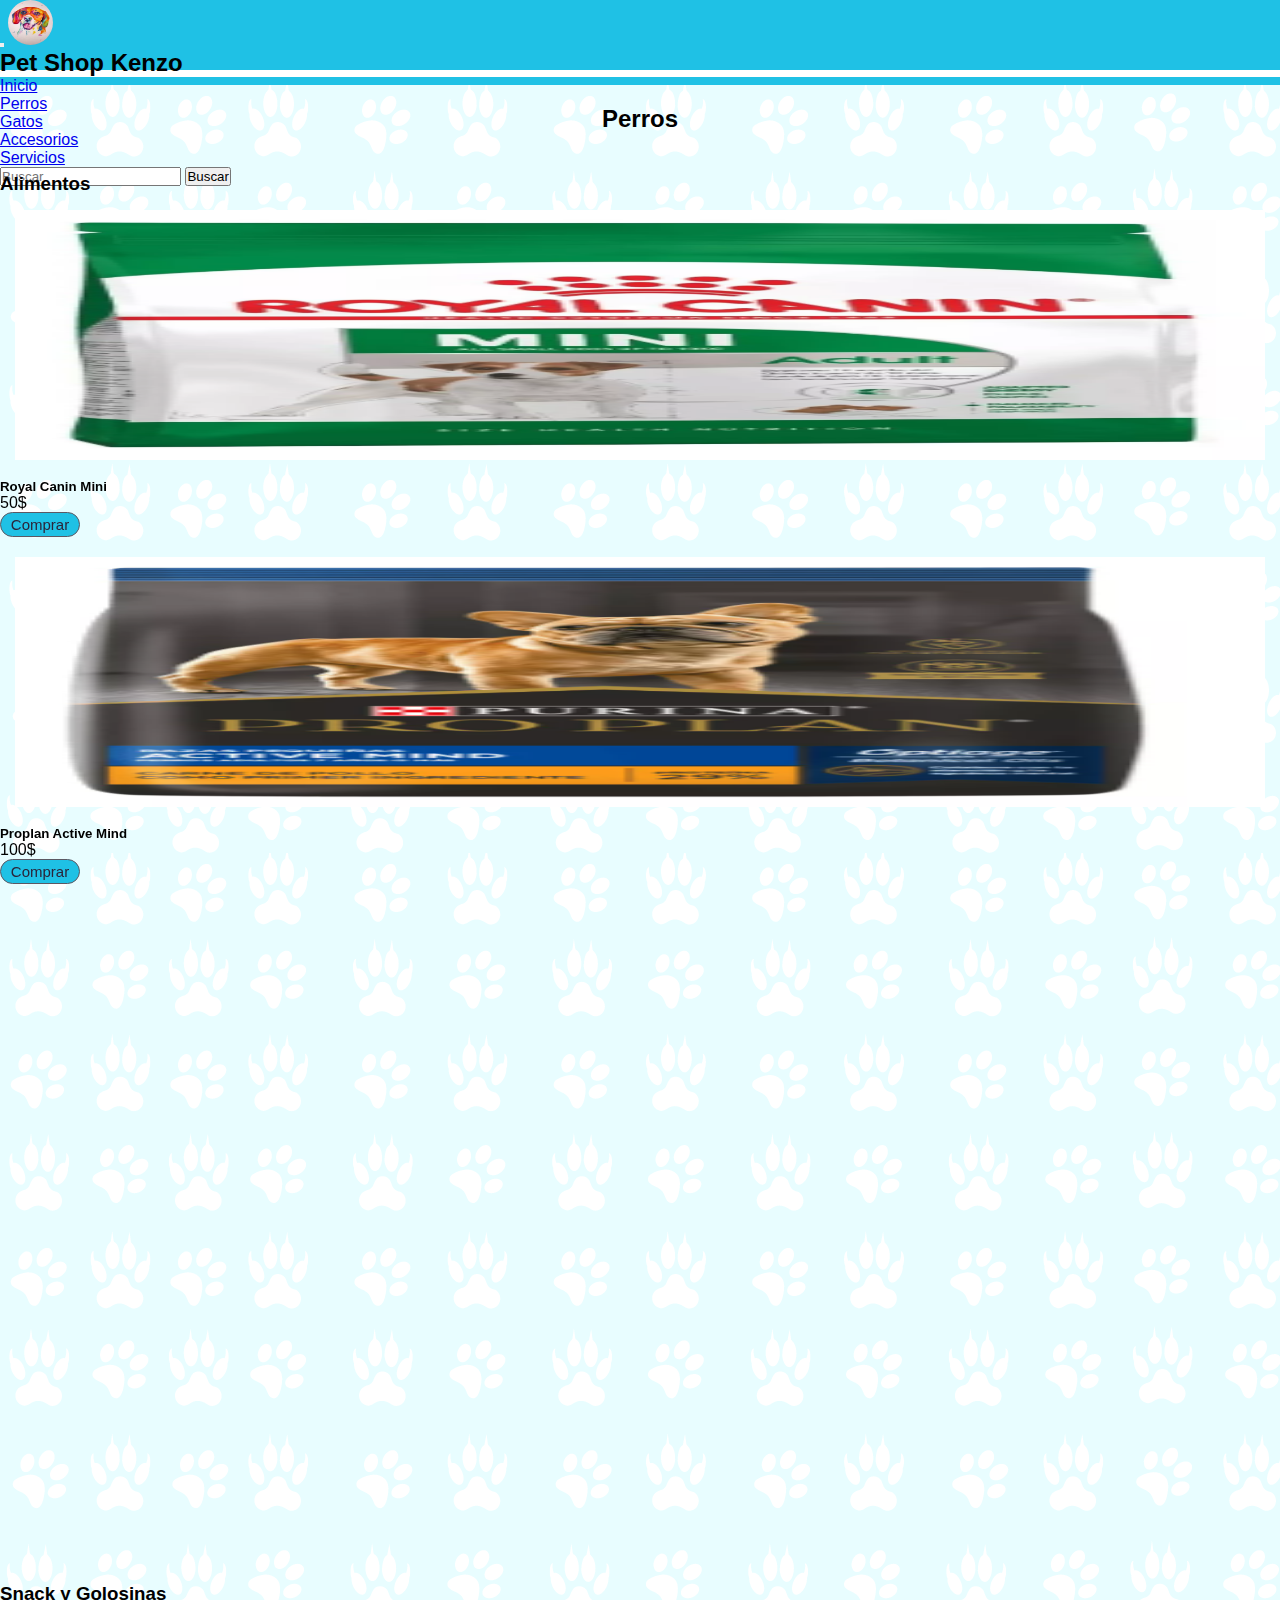
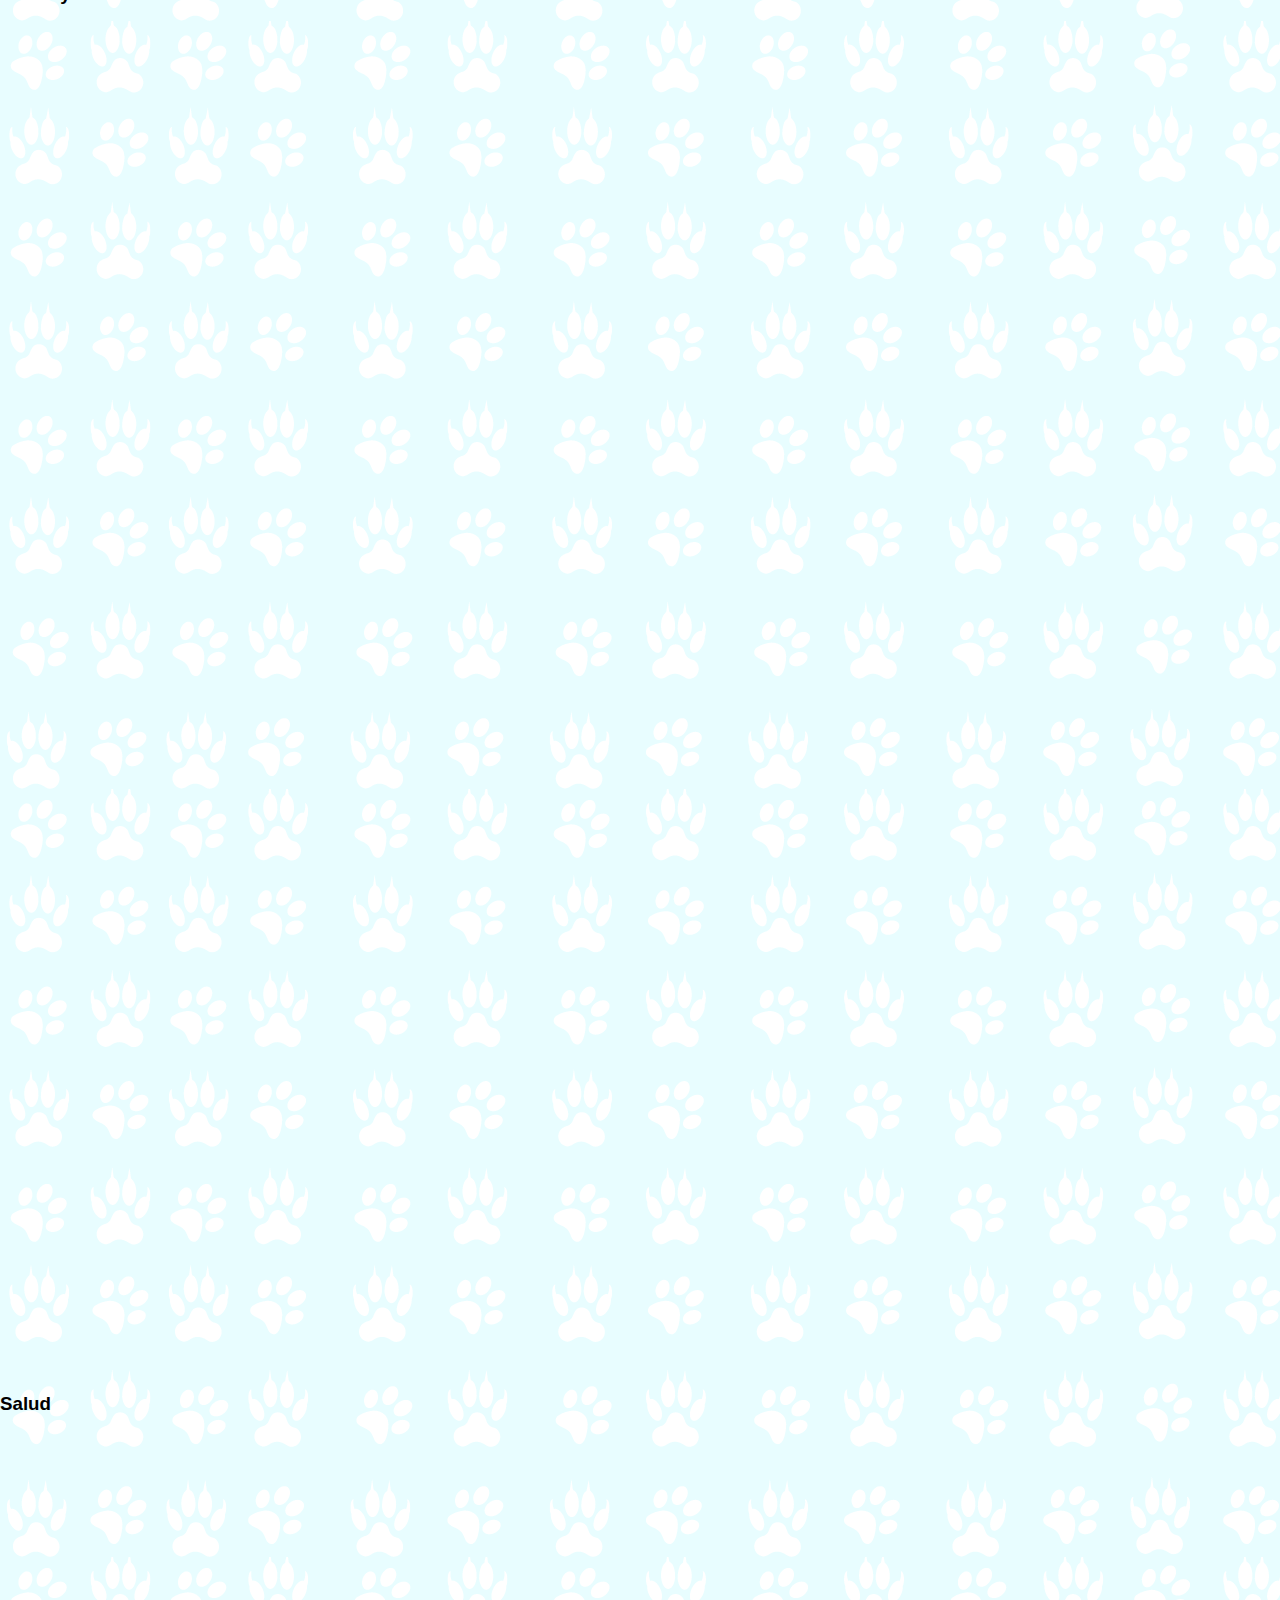
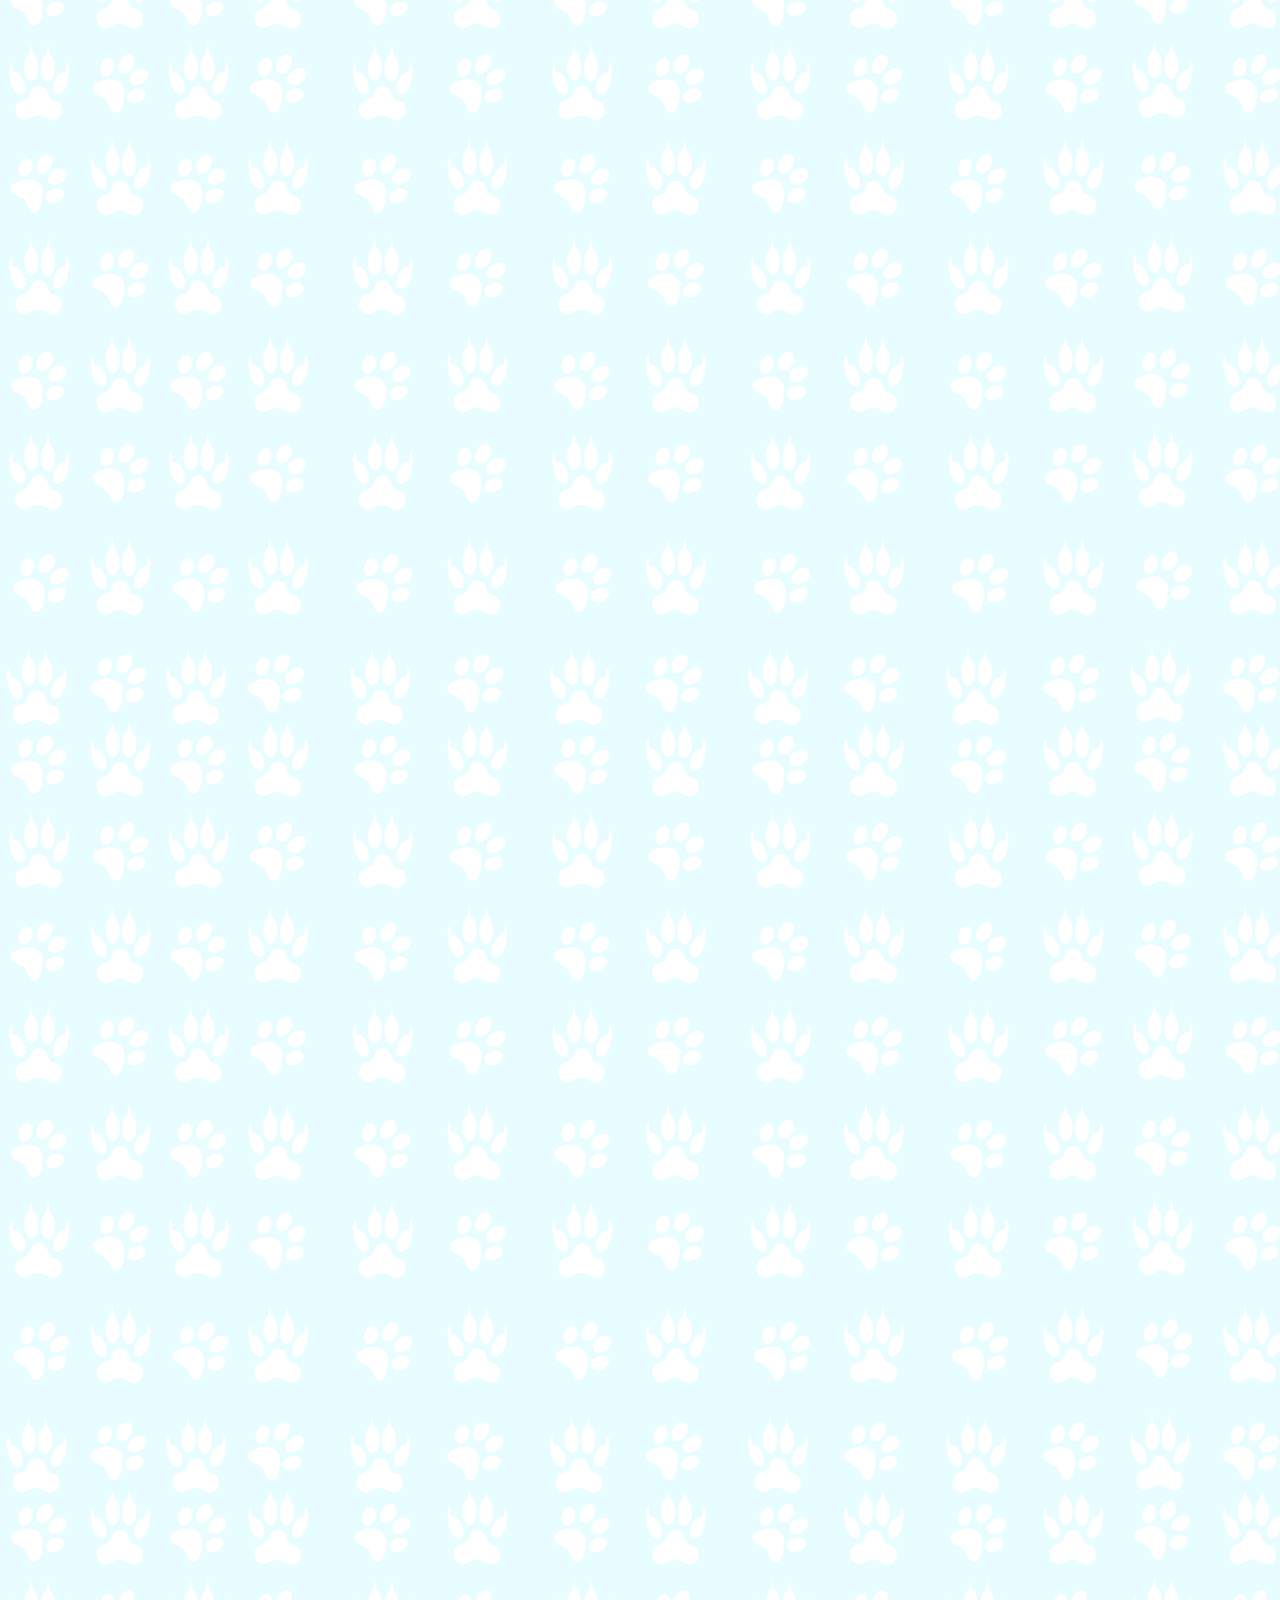
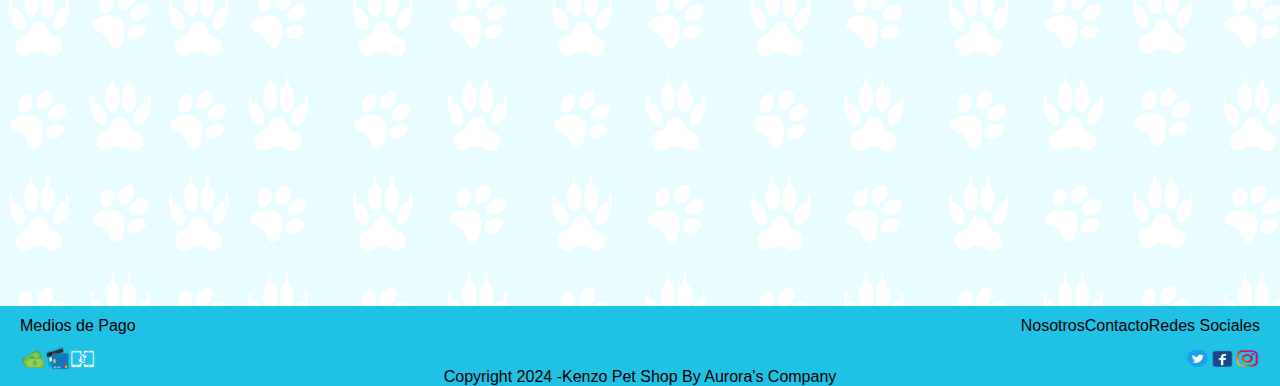
<file: pages/perros.html>
<!DOCTYPE html>
<html lang="en">

<head>
  <meta charset="UTF-8">
  <meta name="viewport" content="width=device-width, initial-scale=1.0">
  <link rel="shortcut icon" href="../images/kenzoacuarela.png" class="icon">
  <!-- link de CSS  -->
  <link rel="stylesheet" href="../css/style.css" />
  <!-- link de Bootstrap -->
  <link href="https://cdn.jsdelivr.net/npm/bootstrap@5.3.2/dist/css/bootstrap.min.css" rel="stylesheet"
    integrity="sha384-T3c6CoIi6uLrA9TneNEoa7RxnatzjcDSCmG1MXxSR1GAsXEV/Dwwykc2MPK8M2HN" crossorigin="anonymous">
  <!-- link de AOS -->
  <link href="https://unpkg.com/aos@2.3.1/dist/aos.css" rel="stylesheet">

  <!-- Primary Meta Tags -->
  <title>Pet Shop Kenzo - Tiene lo mejor para nuestras mascotas</title>
  <meta name="title" content="Pet Shop Kenzo - Tiene lo mejor para nuestras mascotas" />
  <meta name="description" content="Lo mejor para tus mascostas lo consigues en Pet Shop Kenzo. Contamos con envío en Caba y Gba. ¡Descuentos en Sus Productos Favoritos! Alimento para Perros, Gatos y mucho más. Tu Mascota se Merece la Mejor Calidad de Vida. " />
  <meta name="keywords" content="Pet Shop, mascostas, perros, gatos, alimento de perros, alimento de gatos, correas de mascotas, ropa para mascotas, juguetes de perros, juguetes de gatos">
  
  <!-- Open Graph / Facebook -->
  <meta property="og:type" content="website" />
  <meta property="og:url" content="https://metatags.io/" />
  <meta property="og:title" content="Pet Shop Kenzo - Tiene lo mejor para nuestras mascotas" />
  <meta property="og:description" content="Lo mejor para tus mascostas lo consigues en Pet Shop Kenzo. Contamos con envío en Caba y Gba. ¡Descuentos en Sus Productos Favoritos! Alimento para Perros, Gatos y mucho más. Tu Mascota se Merece la Mejor Calidad de Vida. " />
  <meta property="og:image" content= img src="../images/meta-portada.png" />

  <!-- Twitter -->
  <meta property="twitter:card" content="summary_large_image" />
  <meta property="twitter:url" content="https://metatags.io/" />
  <meta property="twitter:title" content="Pet Shop Kenzo - Tiene lo mejor para nuestras mascotas" />
  <meta property="twitter:description" content="Lo mejor para tus mascostas lo consigues en Pet Shop Kenzo. Contamos con envío en Caba y Gba. ¡Descuentos en Sus Productos Favoritos! Alimento para Perros, Gatos y mucho más. Tu Mascota se Merece la Mejor Calidad de Vida. " />
  <meta property="twitter:image" content= img src="../images/meta-portada.png" />

</head>

<body>
  <header>
    <section class="cabecera">
      <nav class="navbar navbar-expand-md">

        <article class="container-fluid">
          <button class="navbar-toggler" type="button" data-bs-toggle="collapse" data-bs-target="#navbarTogglerDemo03"
            aria-controls="navbarTogglerDemo03" aria-expanded="false" aria-label="Toggle navigation">
            <span class="navbar-toggler-icon"></span>
          </button>

          <img src="../images/kenzoacuarela.png" class="logo" alt="logo">

          <h2 class="navbar-brand">Pet Shop Kenzo</h2>

          <article class="collapse navbar-collapse" id="navbarTogglerDemo03">

            <ul class="navbar-nav me-auto mb-2 mb-lg-0">
              <li class="nav-item">
                <a class="nav-link active" aria-current="page" href="../index.html">Inicio</a>
              </li>
              <li class="nav-item">
                <a class="nav-link active" aria-current="page" href="perros.html">Perros</a>
              </li>
              <li class="nav-item">
                <a class="nav-link active" aria-current="page" href="gatos.html">Gatos</a>
              </li>
              <li class="nav-item">
                <a class="nav-link active" aria-current="page" href="accesorios.html">Accesorios</a>
              </li>
              <li class="nav-item">
                <a class="nav-link active" aria-current="page" href="servicios.html">Servicios</a>
              </li>
            </ul>

            <form class="d-flex" role="search">
              <input class="form-control me-2" type="search" placeholder="Buscar" aria-label="Search">
              <button class="btn btn-outline-success" type="submit">Buscar</button>
            </form>
          </article>
        </article>
      </nav>

    </section>

  </header>

  <main class="main">

    <section class="container py-5">

      <article class="titulo">
        <h2 class="o-exclusivas">Perros</h2>
      </article>

      <article class="sub-titulo">
        <h3 class="servicio-tipo">Alimentos</h3>
      </article>

      <article class="row row-cols-4 g-3">

        <article class="col-12 col-sm-6 col-md-4 col-lg-3" data-aos="fade-right">
          <article class="card">
            <img src="../images/royalcanin-mini.png" alt="royalcanin-mini">
            <div class="card-body p-2">
              <h5 class="card-title m-0">Royal Canin Mini</h5>
              <p class="card-text m-0">50$</p>
              <button class="card-button" type="submit">Comprar</button>
            </div>
          </article>
        </article>

        <article class="col-12 col-sm-6 col-md-4 col-lg-3" data-aos="fade-right">
          <article class="card">
            <img src="../images/proplan-activemind.png" alt="proplan-activemind">
            <div class="card-body p-2">
              <h5 class="card-title m-0">Proplan Active Mind</h5>
              <p class="card-text m-0">100$</p>
              <button class="card-button" type="submit">Comprar</button>
            </div>
          </article>
        </article>

        <article class="col-12 col-sm-6 col-md-4 col-lg-3" data-aos="fade-right">
          <article class="card">
            <img src="../images/proplan-adult.png" alt="proplan-adult">
            <div class="card-body p-2">
              <h5 class="card-title m-0">Proplan Adulto</h5>
              <p class="card-text m-0">110$</p>
              <button class="card-button" type="submit">Comprar</button>
            </div>
          </article>
        </article>

        <article class="col-12 col-sm-6 col-md-4 col-lg-3" data-aos="fade-right">
          <article class="card">
            <img src="../images/royalcanin-mini-puppy.png" alt="royalcanin-mini-puppy">
            <div class="card-body p-2">
              <h5 class="card-title m-0">Royal Canin Puppy</h5>
              <p class="card-text m-0">60$</p>
              <button class="card-button" type="submit">Comprar</button>
            </div>
          </article>
        </article>

    </section>

    <section class="container pb-5">

      <h3 class="servicio-tipo">Snack y Golosinas</h3>

      <article class="row row-cols-4 g-3">

        <article class="col-12 col-sm-6 col-md-4 col-lg-3" data-aos="fade-left">
          <article class="card">
            <img src="../images/snack-bocaditos-chocolate.png" alt="snack-bocaditos-chocolate">
            <div class="card-body p-2">
              <h5 class="card-title m-0">Bocaditos de Chocolate</h5>
              <p class="card-text m-0">5$</p>
              <button class="card-button" type="submit">Comprar</button>
            </div>
          </article>
        </article>

        <article class="col-12 col-sm-6 col-md-4 col-lg-3" data-aos="fade-left">
          <article class="card">
            <img src="../images/snack-pollo.png" alt="snack-pollo">
            <div class="card-body p-2">
              <h5 class="card-title m-0">Natuplus Pollo</h5>
              <p class="card-text m-0">7$</p>
              <button class="card-button" type="submit">Comprar</button>
            </div>
          </article>
        </article>

        <article class="col-12 col-sm-6 col-md-4 col-lg-3" data-aos="fade-left">
          <article class="card">
            <img src="../images/golosina-dental-care.png" alt="golosina-dental-care">
            <div class="card-body p-2">
              <h5 class="card-title m-0">Dental Care</h5>
              <p class="card-text m-0">4$</p>
              <button class="card-button" type="submit">Comprar</button>
            </div>
          </article>
        </article>

        <article class="col-12 col-sm-6 col-md-4 col-lg-3" data-aos="fade-left">
          <article class="card">
            <img src="../images/golosina-mini-bocaditos.png" alt="golosina-mini-bocaditos">
            <div class="card-body p-2">
              <h5 class="card-title m-0">Mini Bocaditos</h5>
              <p class="card-text m-0">6$</p>
              <button class="card-button" type="submit">Comprar</button>
            </div>
          </article>
        </article>

      </article>
    </section>

    <section class="container pb-5">

      <h3 class="servicio-tipo">Salud</h3>

      <article class="row row-cols-4 g-3">

        <article class="col-12 col-sm-6 col-md-4 col-lg-3" data-aos="fade-right">
          <article class="card">
            <img src="../images/salud-bolsitas.png" alt="salud-bolsitas">
            <div class="card-body p-2">
              <h5 class="card-title m-0">Bolsitas</h5>
              <p class="card-text m-0">2$</p>
              <button class="card-button" type="submit">Comprar</button>
            </div>
          </article>
        </article>

        <article class="col-12 col-sm-6 col-md-4 col-lg-3" data-aos="fade-right">
          <article class="card">
            <img src="../images/corta-una-lima.png" alt="corta-una-lima">
            <div class="card-body p-2">
              <h5 class="card-title m-0">Corta uñas y Lima</h5>
              <p class="card-text m-0">35$</p>
              <button class="card-button" type="submit">Comprar</button>
            </div>
          </article>
        </article>

        <article class="col-12 col-sm-6 col-md-4 col-lg-3" data-aos="fade-right">
          <article class="card">
            <img src="../images/salud-bandeja.png" alt="salud-bandeja">
            <div class="card-body p-2">
              <h5 class="card-title m-0">Bandeja</h5>
              <p class="card-text m-0">45$</p>
              <button class="card-button" type="submit">Comprar</button>
            </div>
          </article>
        </article>

        <article class="col-12 col-sm-6 col-md-4 col-lg-3" data-aos="fade-right">
          <article class="card">
            <img src="../images/salud-shampoo.png" alt="salud-shampoo">
            <div class="card-body p-2">
              <h5 class="card-title m-0">Shampoo</h5>
              <p class="card-text m-0">4$</p>
              <button class="card-button" type="submit">Comprar</button>
            </div>
          </article>
        </article>

      </article>
    </section>

    <h2 class="m-destacadas" data-aos="fade-left">Marcas mas Destacadas</h2>

    <section class="marcas pb-5">

      <article class="box-marcas b1" data-aos="fade-right">
        <img src="../images/Logo-royalcanin.png" alt="Logo-royalcanin">
      </article>

      <article class="box-marcas b2" data-aos="fade-right">
        <img src="../images/Logo-kong.png" alt="Logo-kong">
      </article>

      <article class="box-marcas b3" data-aos="fade-right">
        <img src="../images/Logo-eukanuba.png" alt="Logo-eukanuba">
      </article>

      <article class="box-marcas b4" data-aos="fade-right">
        <img src="../images/Logo-pedigree.png" alt="Logo-pedigree">
      </article>

      <article class="box-marcas b5" data-aos="fade-right">
        <img src="../images/Logo-purina.png" alt="Logo-purina">
      </article>

      <article class="box-marcas b6" data-aos="fade-right">
        <img src="../images/Logo-golocan.png" alt="Logo-golocan">
      </article>

    </section>

  </main>

  <footer>
    <section class="pie-pagina">

      <article class="box-foot a1">
        <p>Medios de Pago</p>
      </article>

      <article class="box-foot a2">
        <img src="../images/efectivo.png" alt="efectivo">
        <img src="../images/tarjetas.png" alt="tarjetas">
        <img src="../images/transferencias.png" alt="transferencias">
      </article>

      <article class="box-foot a3">
        <p>Copyright 2024 -Kenzo Pet Shop By Aurora's Company</p>
      </article>

      <article class="box-foot a4">
        <p>Nosotros</p>
        <p>Contacto</p>
        <p>Redes Sociales</p>
      </article>

      <article class="box-foot a5">
        <img src="../images/twitter.png" alt="twitter">
        <img src="../images/facebook.png" alt="facebook">
        <img src="../images/instagram.png" alt="instagram">
      </article>

    </section>

  </footer>

  <!-- link de Bootstrap -->
  <script src="https://cdn.jsdelivr.net/npm/bootstrap@5.3.2/dist/js/bootstrap.bundle.min.js"
    integrity="sha384-C6RzsynM9kWDrMNeT87bh95OGNyZPhcTNXj1NW7RuBCsyN/o0jlpcV8Qyq46cDfL"
    crossorigin="anonymous"></script>
  <!-- Script de AOS -->
  <script src="https://unpkg.com/aos@2.3.1/dist/aos.js"></script>
  <script>
    AOS.init();
  </script>
</body>

</html>
</file>
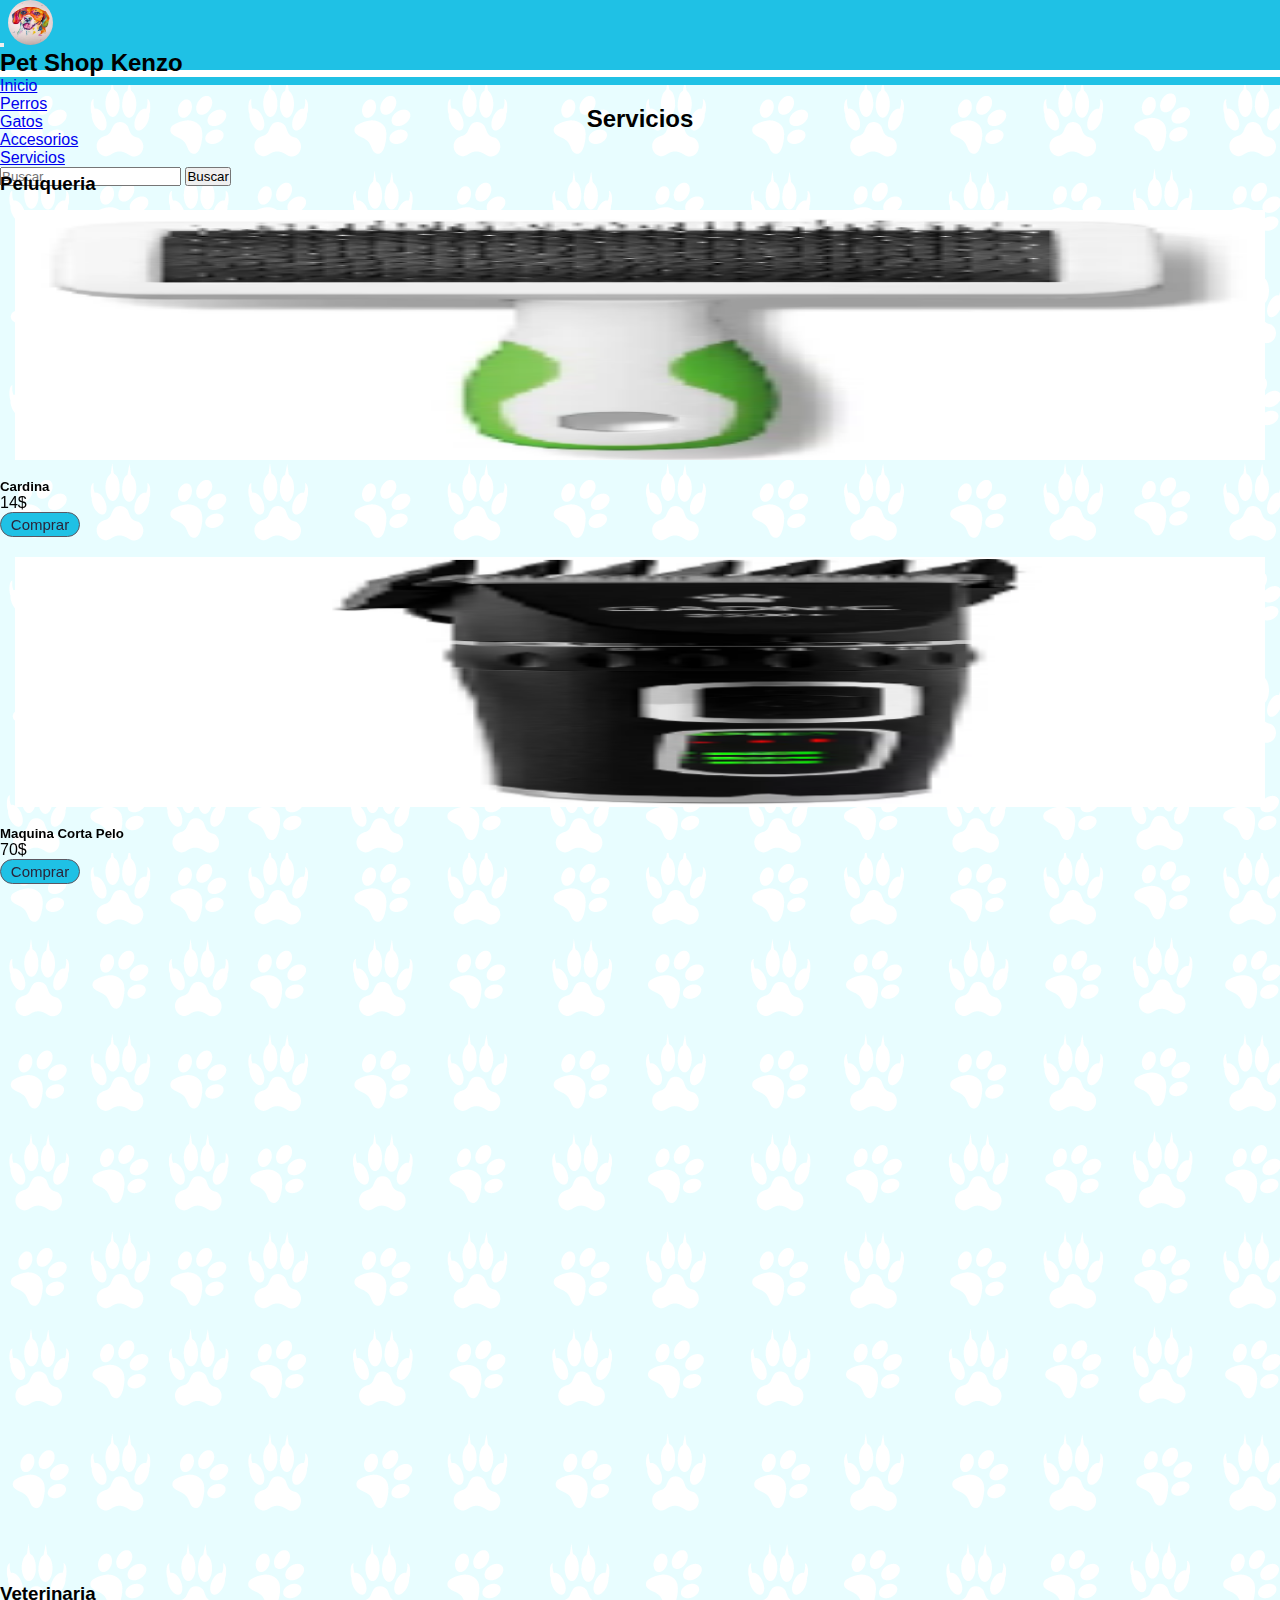
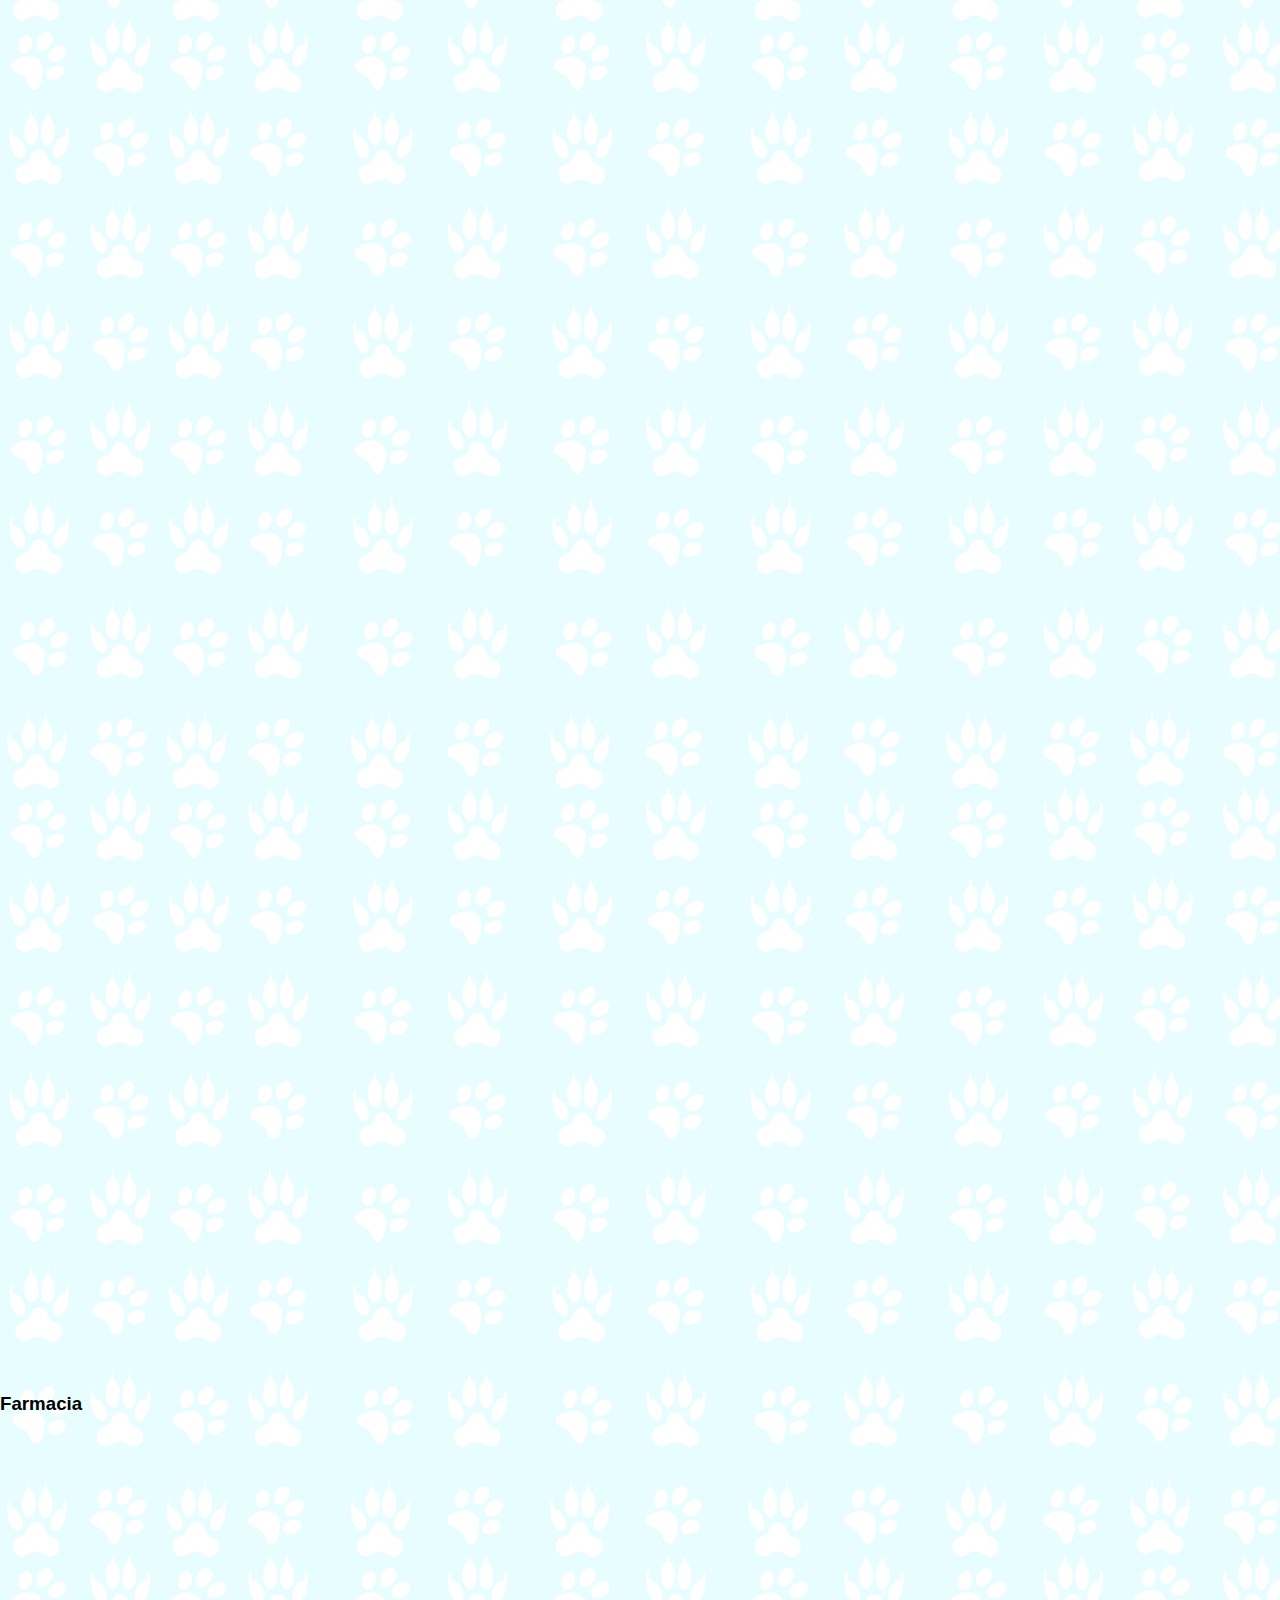
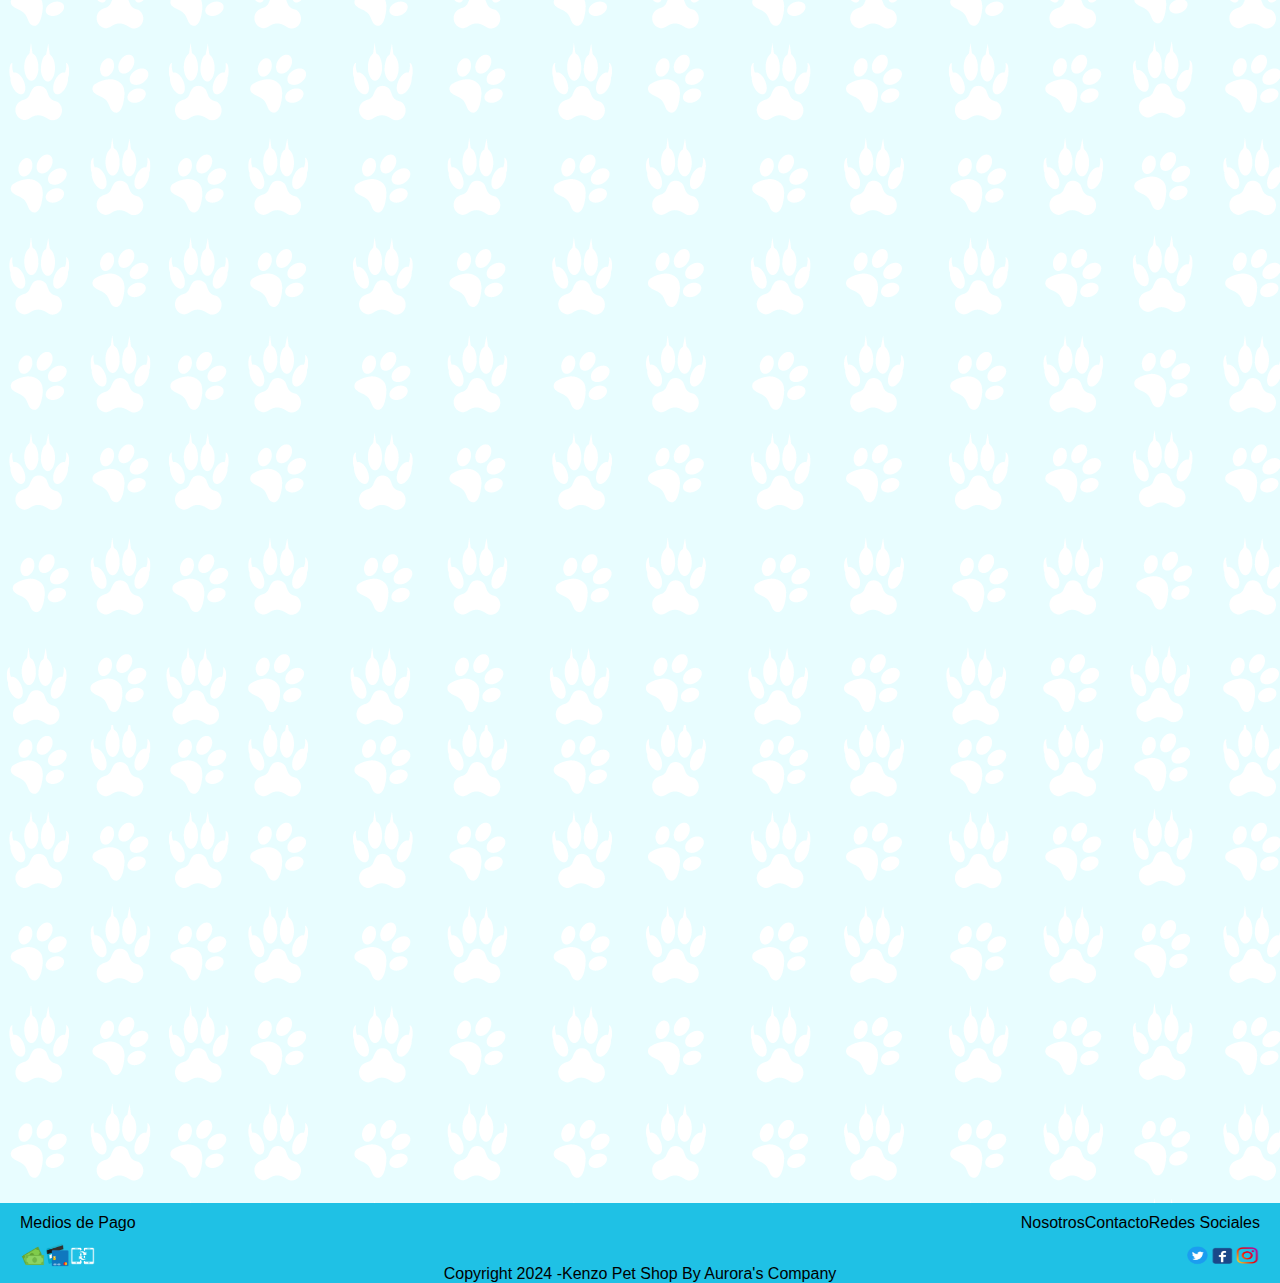
<file: pages/servicios.html>
<!DOCTYPE html>
<html lang="en">

<head>
  <meta charset="UTF-8">
  <meta name="viewport" content="width=device-width, initial-scale=1.0">
  <link rel="shortcut icon" href="../images/kenzoacuarela.png" class="icon">
  <!-- link de CSS -->
  <link rel="stylesheet" href="../css/style.css" />
  <!-- link de Bootstrap -->
  <link href="https://cdn.jsdelivr.net/npm/bootstrap@5.3.2/dist/css/bootstrap.min.css" rel="stylesheet"
    integrity="sha384-T3c6CoIi6uLrA9TneNEoa7RxnatzjcDSCmG1MXxSR1GAsXEV/Dwwykc2MPK8M2HN" crossorigin="anonymous">
  <!-- link de AOS -->
  <link href="https://unpkg.com/aos@2.3.1/dist/aos.css" rel="stylesheet">

  <!-- Primary Meta Tags -->
  <title>Pet Shop Kenzo - Tiene lo mejor para nuestras mascotas</title>
  <meta name="title" content="Pet Shop Kenzo - Tiene lo mejor para nuestras mascotas" />
  <meta name="description" content="Lo mejor para tus mascostas lo consigues en Pet Shop Kenzo. Contamos con envío en Caba y Gba. ¡Descuentos en Sus Productos Favoritos! Alimento para Perros, Gatos y mucho más. Tu Mascota se Merece la Mejor Calidad de Vida. " />
  <meta name="keywords" content="Pet Shop, mascostas, perros, gatos, alimento de perros, alimento de gatos, correas de mascotas, ropa para mascotas, juguetes de perros, juguetes de gatos">
  
  <!-- Open Graph / Facebook -->
  <meta property="og:type" content="website" />
  <meta property="og:url" content="https://metatags.io/" />
  <meta property="og:title" content="Pet Shop Kenzo - Tiene lo mejor para nuestras mascotas" />
  <meta property="og:description" content="Lo mejor para tus mascostas lo consigues en Pet Shop Kenzo. Contamos con envío en Caba y Gba. ¡Descuentos en Sus Productos Favoritos! Alimento para Perros, Gatos y mucho más. Tu Mascota se Merece la Mejor Calidad de Vida. " />
  <meta property="og:image" content= img src="../images/meta-portada.png" />

  <!-- Twitter -->
  <meta property="twitter:card" content="summary_large_image" />
  <meta property="twitter:url" content="https://metatags.io/" />
  <meta property="twitter:title" content="Pet Shop Kenzo - Tiene lo mejor para nuestras mascotas" />
  <meta property="twitter:description" content="Lo mejor para tus mascostas lo consigues en Pet Shop Kenzo. Contamos con envío en Caba y Gba. ¡Descuentos en Sus Productos Favoritos! Alimento para Perros, Gatos y mucho más. Tu Mascota se Merece la Mejor Calidad de Vida. " />
  <meta property="twitter:image" content= img src="../images/meta-portada.png" />

</head>

<body>
  <header>
    <section class="cabecera">
      <nav class="navbar navbar-expand-md">

        <article class="container-fluid">
          <button class="navbar-toggler" type="button" data-bs-toggle="collapse" data-bs-target="#navbarTogglerDemo03"
            aria-controls="navbarTogglerDemo03" aria-expanded="false" aria-label="Toggle navigation">
            <span class="navbar-toggler-icon"></span>
          </button>

          <img src="../images/kenzoacuarela.png" class="logo" alt="logo">

          <h2 class="navbar-brand">Pet Shop Kenzo</h2>

          <article class="collapse navbar-collapse" id="navbarTogglerDemo03">

            <ul class="navbar-nav me-auto mb-2 mb-lg-0">
              <li class="nav-item">
                <a class="nav-link active" aria-current="page" href="../index.html">Inicio</a>
              </li>
              <li class="nav-item">
                <a class="nav-link active" aria-current="page" href="perros.html">Perros</a>
              </li>
              <li class="nav-item">
                <a class="nav-link active" aria-current="page" href="gatos.html">Gatos</a>
              </li>
              <li class="nav-item">
                <a class="nav-link active" aria-current="page" href="accesorios.html">Accesorios</a>
              </li>
              <li class="nav-item">
                <a class="nav-link active" aria-current="page" href="servicios.html">Servicios</a>
              </li>
            </ul>

            <form class="d-flex" role="search">
              <input class="form-control me-2" type="search" placeholder="Buscar" aria-label="Search">
              <button class="btn btn-outline-success" type="submit">Buscar</button>
            </form>
          </article>
        </article>
      </nav>

    </section>

  </header>

  <main class="main">

    <section class="container py-5">

      <article class="titulo">
        <h2 class="o-exclusivas">Servicios</h2>
      </article>

      <article class="sub-titulo">
        <h3 class="servicio-tipo">Peluqueria</h3>
      </article>

      <article class="row row-cols-4 g-3">

        <article class="col-12 col-sm-6 col-md-4 col-lg-3" data-aos="zoom-out-down">
          <article class="card">
            <img src="../images/peluqueria-cardina.png" alt="peluqueria-cardina">
            <div class="card-body p-2">
              <h5 class="card-title m-0">Cardina</h5>
              <p class="card-text m-0">14$</p>
              <button class="card-button" type="submit">Comprar</button>
            </div>
          </article>
        </article>

        <article class="col-12 col-sm-6 col-md-4 col-lg-3" data-aos="zoom-out-down">
          <article class="card">
            <img src="../images/peluqueria-maquina-corta-pelo.png" alt="peluqueria-maquina-corta-pelo">
            <div class="card-body p-2">
              <h5 class="card-title m-0">Maquina Corta Pelo</h5>
              <p class="card-text m-0">70$</p>
              <button class="card-button" type="submit">Comprar</button>
            </div>
          </article>
        </article>

        <article class="col-12 col-sm-6 col-md-4 col-lg-3" data-aos="zoom-out-down">
          <article class="card">
            <img src="../images/peluqueria-secadora.png" alt="peluqueria-secadora">
            <div class="card-body p-2">
              <h5 class="card-title m-0">Secadora</h5>
              <p class="card-text m-0">86$</p>
              <button class="card-button" type="submit">Comprar</button>
            </div>
          </article>
        </article>

        <article class="col-12 col-sm-6 col-md-4 col-lg-3" data-aos="zoom-out-down">
          <article class="card">
            <img src="../images/peluqueria-tijeras.png" alt="peluqueria-tijeras">
            <div class="card-body p-2">
              <h5 class="card-title m-0">Tijeras</h5>
              <p class="card-text m-0">20$</p>
              <button class="card-button" type="submit">Comprar</button>
            </div>
          </article>
        </article>

      </article>
    </section>

    <section class="container pb-5">

      <h3 class="servicio-tipo">Veterinaria</h3>

      <article class="row row-cols-4 g-3">

        <article class="col-12 col-sm-6 col-md-4 col-lg-3" data-aos="zoom-out-up">
          <article class="card">
            <img src="../images/veterinaria-cirugia.png" alt="peine-perro">
            <div class="card-body p-2">
              <h5 class="card-title m-0">Cirugia</h5>
              <p class="card-text m-0">40$</p>
              <button class="card-button" type="submit">Comprar</button>
            </div>
          </article>
        </article>

        <article class="col-12 col-sm-6 col-md-4 col-lg-3" data-aos="zoom-out-up">
          <article class="card">
            <img src="../images/veterinaria-cavitador-odontologia.png" alt="veterinaria-cavitador-odontologia">
            <div class="card-body p-2">
              <h5 class="card-title m-0">Cavitador</h5>
              <p class="card-text m-0">75$</p>
              <button class="card-button" type="submit">Comprar</button>
            </div>
          </article>
        </article>

        <article class="col-12 col-sm-6 col-md-4 col-lg-3" data-aos="zoom-out-up">
          <article class="card">
            <img src="../images/veterinaria-refractor.png" alt="veterinaria-refractor">
            <div class="card-body p-2">
              <h5 class="card-title m-0">Refractor</h5>
              <p class="card-text m-0">50$</p>
              <button class="card-button" type="submit">Comprar</button>
            </div>
          </article>
        </article>

        <article class="col-12 col-sm-6 col-md-4 col-lg-3" data-aos="zoom-out-up">
          <article class="card">
            <img src="../images/veterinaria-tratamiento.png" alt="veterinaria-tratamiento">
            <div class="card-body p-2">
              <h5 class="card-title m-0">Tratamiento</h5>
              <p class="card-text m-0">15$</p>
              <button class="card-button" type="submit">Comprar</button>
            </div>
          </article>
        </article>

      </article>
    </section>

    <section class="container pb-5">

      <h3 class="servicio-tipo">Farmacia</h3>

      <article class="row row-cols-4 g-3">

        <article class="col-12 col-sm-6 col-md-4 col-lg-3" data-aos="zoom-out-down">
          <article class="card">
            <img src="../images/farmacia-antiparasitario.png" alt="farmacia-antiparasitario">
            <div class="card-body p-2">
              <h5 class="card-title m-0">Antiparasitario</h5>
              <p class="card-text m-0">2,5$</p>
              <button class="card-button" type="submit">Comprar</button>
            </div>
          </article>
        </article>

        <article class="col-12 col-sm-6 col-md-4 col-lg-3" data-aos="zoom-out-down">
          <article class="card">
            <img src="../images/veterinaria-antibacteriano.png" alt="veterinaria-antibacteriano">
            <div class="card-body p-2">
              <h5 class="card-title m-0">Antibacteriano</h5>
              <p class="card-text m-0">5$</p>
              <button class="card-button" type="submit">Comprar</button>
            </div>
          </article>
        </article>

        <article class="col-12 col-sm-6 col-md-4 col-lg-3" data-aos="zoom-out-down">
          <article class="card">
            <img src="../images/veterinaria-colotrin.png" alt="veterinaria-colotrin">
            <div class="card-body p-2">
              <h5 class="card-title m-0">Colotrin</h5>
              <p class="card-text m-0">8$</p>
              <button class="card-button" type="submit">Comprar</button>
            </div>
          </article>
        </article>

        <article class="col-12 col-sm-6 col-md-4 col-lg-3" data-aos="zoom-out-down">
          <article class="card">
            <img src="../images/veterinaria-protector.png" alt="veterinaria-protector">
            <div class="card-body p-2">
              <h5 class="card-title m-0">Colotrin Protector</h5>
              <p class="card-text m-0">25$</p>
              <button class="card-button" type="submit">Comprar</button>
            </div>
          </article>
        </article>

      </article>
    </section>

  </main>

  <footer>
    <section class="pie-pagina">

      <article class="box-foot a1">
        <p>Medios de Pago</p>
      </article>

      <article class="box-foot a2">
        <img src="../images/efectivo.png" alt="efectivo">
        <img src="../images/tarjetas.png" alt="tarjetas">
        <img src="../images/transferencias.png" alt="transferencias">
      </article>

      <article class="box-foot a3">
        <p>Copyright 2024 -Kenzo Pet Shop By Aurora's Company</p>
      </article>

      <article class="box-foot a4">
        <p>Nosotros</p>
        <p>Contacto</p>
        <p>Redes Sociales</p>
      </article>

      <article class="box-foot a5">
        <img src="../images/twitter.png" alt="twitter">
        <img src="../images/facebook.png" alt="facebook">
        <img src="../images/instagram.png" alt="instagram">
      </article>

    </section>

  </footer>

  <!-- link de Bootstrap -->
  <script src="https://cdn.jsdelivr.net/npm/bootstrap@5.3.2/dist/js/bootstrap.bundle.min.js"
    integrity="sha384-C6RzsynM9kWDrMNeT87bh95OGNyZPhcTNXj1NW7RuBCsyN/o0jlpcV8Qyq46cDfL"
    crossorigin="anonymous"></script>
  <!-- Script de AOS -->
  <script src="https://unpkg.com/aos@2.3.1/dist/aos.js"></script>
  <script>
    AOS.init();
  </script>
</body>

</html>
</file>
<file: css/style.css>
* {
  padding: 0;
  margin: 0;
  box-sizing: border-box;
  font-family: sans-serif;
}

.cabecera {
  background-color: #1FC1E5;
  height: 70px;
}

.collapse {
  background-color: #1FC1E5;
}

.logo {
  height: 45px;
  width: 45px;
  border-radius: 100%;
}

.banner {
  height: 48px;
  background-color: #5C5863;
  display: flex;
  justify-content: space-around;
  align-items: center;

}

.banner-info p {
  color: white;
  margin: 0;
}
.banner-gato img {
  width: 100%;

}


.c-item {
  height: 480px;
}

.c-img {
  height: 480px;
}

.titulo {
  display: flex;
  width: 100%;
  align-items: center;
  justify-content: center;
  margin: 15px 0 20px;
}
.servicio-tipo{
  font-weight: bold;

}

.o-exclusivas {
  display: flex;
  margin: 20px;
  width: 280px;
  place-content: center;
  border-radius: 80px;
  transition: 0.75s;
  cursor: pointer;

  &:hover {
    transform: scale(1.2);
    background-color: #1FC1E5;
    color: white;
  }
}

.p-destacados {
  display: flex;
  margin: 20px;
  width: 340px;
  place-content: center;
  border-radius: 80px;
  transition: 0.75s;
  cursor: pointer;

  &:hover {
    transform: scale(1.2);
    background-color: #1FC1E5;
    color: white;
  }
}

footer {
  background-color: #1FC1E5;
  height: 80px;

}

.pie-pagina {
  height: 100%;
  display: grid;
  grid-template-columns: repeat(3, 1fr);
  grid-template-rows: repeat(2, 40px);
  grid-template-areas: "a1 none a4" "a2 a3 a5";
}

.box-foot {
  display: flex;
}

.box-foot img {
  height: 25px;
  width: 25px;
}

.box-foot p {
  margin-bottom: 0;
}

.a1 {
  grid-area: a1;
  align-items: center;
  margin-left: 20px;
}

.a2 {
  grid-area: a2;
  margin-left: 20px;
}

.a3 {
  grid-area: a3;
  align-items: end;
  justify-content: center;
}

.a4 {
  grid-area: a4;
  align-items: center;
  justify-content: end;
  margin-right: 20px;
}

.a5 {
  grid-area: a5;
  justify-content: end;
  margin-right: 20px;
}

.main {
  background-image: url(../images/fondo-huellas.png);

}

.card img {
  border-radius: 2%;
  width: 100%;
  height: 280px;
  padding: 15px;

}

.card-button {
  background-color: #1FC1E5;
  color: #2b2439;
  border-radius: 15px;
  border: 1px solid #5C5863;
  line-height: normal;
  height: 25px;
  width: 80px;
  font-size: 15px;
  margin-bottom: 5px;
}

.opciones {
  color: white;
  margin-top: 3rem;
  gap: 1px;
  display: grid;
  grid-template-columns: repeat(auto-fill, minmax(33%, 1fr));
  grid-auto-rows: minmax(60px, auto);
  grid-auto-flow: dense;
}

.box {
  height: 60px;
  border: 2px solid white;
  border-radius: 8px;
  display: flex;
  justify-content: center;
  align-items: center;
  font-size: 20px;
  background-color: #5C5863;
}

.box p {
  margin-bottom: 0;
}

.marcas {  
  display: grid;
  grid-template-columns: repeat(3, 1fr);
  grid-template-rows: repeat(2, 300px);
  gap: 3px;
  grid-template-areas: 
  'b1 b2 b3'
  'b4 b5 b6';
}

.box-marcas{
  width: 100%;
  height: 300px;
  display: flex;  

}

.box-marcas img{
  width: 100%;
  height: 100%;
  
  
}

.b1 {
  grid-area: b1;
}

.b2 {
  grid-area: b2;
}

.b3 {
  grid-area: b3;
}

.b4 {
  grid-area: b4;
}

.b5 {
  grid-area: b5;
}

.b6 {
  grid-area: b6;
}
.m-destacadas{
  display: flex;
  align-items: center;
  justify-content: center;
  height: 100px;
  background-color: rgb(9, 124, 124);
  color: aliceblue;
  margin: 0;
}

@media (max-width: 576px) {
  .banner {
    display:flex;
    flex-direction: column;
    height: 70px;

  }

}

@media (max-width: 576px) {
  .pie-pagina {
    font-size: 10px;
  }

}

@media (max-width:768px) {
  .pie-pagina {
    font-size: 10px;
  }
}

@media (max-width: 768px) {
  .opciones {
    grid-template-columns: repeat(auto-fill, minmax(100%, 1fr));
    grid-auto-rows: minmax(40px, auto);
    grid-auto-flow: dense;
  }

  .opciones .box {
    height: 40px;
  }
}

@media (max-width: 768px) {
  .marcas {
  grid-template-columns: repeat(2, 1fr);
  grid-template-rows: repeat(auto, 300px);
  grid-template-areas: 
  'b1 b2'
  'b3 b4'
  'b5 b6';
  }

}


/*# sourceMappingURL=style.css.map */
</file>
